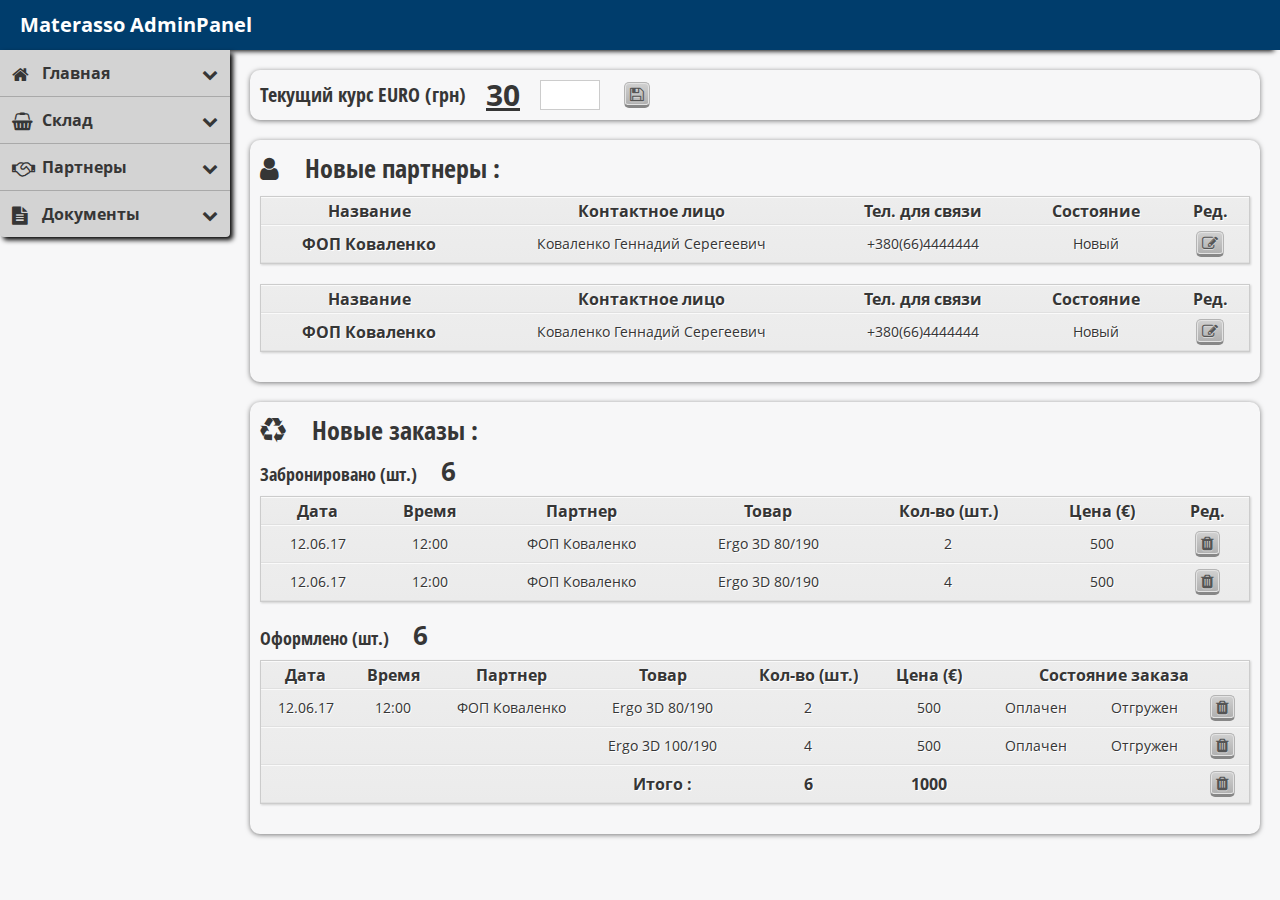
<file: index.html>
<!DOCTYPE html>
<html lang="ru">
<head>
	<meta charset="utf-8">
	<meta name="viewport" content="width=device-width, initial-scale=1.0">
	<meta http-equiv="X-UA-Compatible" content="IE=edge">
	<meta name="description" content="">
	<!-- Chrome, Firefox OS and Opera -->
	<meta name="theme-color" content="#fff">
	<!-- Windows Phone -->
	<meta name="msapplication-navbutton-color" content="#fff">
	<!-- iOS Safari -->
	<meta name="apple-mobile-web-app-status-bar-style" content="#fff">
	<title>Materasso Adminpanel</title>
	<link rel="shortcut icon" href="img/favicon/favicon.ico" type="image/x-icon">
	<link rel="apple-touch-icon" href="img/favicon/apple-touch-icon.png">
	<link rel="apple-touch-icon" sizes="72x72" href="img/favicon/apple-touch-icon-72x72.png">
	<link rel="apple-touch-icon" sizes="114x114" href="img/favicon/apple-touch-icon-114x114.png">
	<link media="all" rel="stylesheet" href="css/font-awesome.css">
	<link media="all" rel="stylesheet" href="css/select2.min.css">
	<link media="all" rel="stylesheet" href="css/magnific-popup.css">
	<link media="all" rel="stylesheet" href="css/style.css">
</head>
<body>
	<!-- ===== HEADER ===== -->
	<header id="header">
		<div class="wrapper">
			<a href="index.html" class="logo">Materasso AdminPanel</a>
		</div>
	</header>
	<!-- ===== HEADER END ===== -->
	<!-- ===== CONTENT ALL ====== -->
	<content>
		<!-- Sidebar -->
		<aside>
			<ul id="accordion" class="accordion">
				<li>
					<div class="link"><i class="fa fa-home" aria-hidden="true"></i>Главная<i class="fa fa-chevron-down"></i></div>
					<ul class="submenu">
						<li><a href="main_course.html">Курс валюты</a></li>
						<li><a href="main_news.html">Новости</a></li>
						<li><a href="main_downloads.html">Файлы для скачивания</a></li>
					</ul>
				</li>
				<li>
					<div class="link"><i class="fa fa-shopping-basket" aria-hidden="true"></i>Склад<i class="fa fa-chevron-down"></i></div>
					<ul class="submenu">
						<li><a href="store_summary-table.html">Сводная таблица</a></li>
						<li><a href="store_control.html">Меню склада</a></li>
						<li><a href="store_order.html">Меню заказов</a></li>
					</ul>
				</li>
				<li>
					<div class="link"><i class="fa fa-handshake-o" aria-hidden="true"></i>Партнеры<i class="fa fa-chevron-down"></i></div>
					<ul class="submenu">
						<li><a href="partner_summary-table.html">Сводная таблица</a></li>
						<li><a href="partner_control.html">Меню партнеров</a></li>
					</ul>
				</li>
				<li>
					<div class="link"><i class="fa fa-file-text" aria-hidden="true"></i>Документы<i class="fa fa-chevron-down"></i></div>
					<ul class="submenu">
						<li><a href="document_requisites.html">Реквизиты</a></li>
					</ul>
				</li>
			</ul>
		</aside>
		<!-- Sidebar end -->
		<!-- Content -->
		<div class="cnt">
			<section class="course">
				<form>
					<label for="course">Текущий курс EURO (грн)</label>
					<span>30</span>
					<input type="text" name="course" id="course">
				</form>
				<a href="#modal-save" title="сохранить" class="button popup-modal"><i class="fa fa-floppy-o" aria-hidden="true"></i></a>
			</section>
			<section>
				<h2>
					<i class="fa fa-user" aria-hidden="true"></i>
					Новые партнеры :
				</h2>
					<table class="table-store" cellspacing="0">
						<thead>
							<tr>
								<th>Название</th>
								<th>Контактное лицо</th>
								<th>Тел. для связи</th>
								<th>Состояние</th>
								<th>Ред.</th>
							</tr>
						</thead>
						<tr>
							<th>ФОП Коваленко</th>
							<td>Коваленко Геннадий Серегеевич</td>
							<td>+380(66)4444444</td>
							<td>Новый</td>
							<td>
								<a href="#modal-partner-edit" title="редактировать" class="button popup-modal"><i class="fa fa-pencil-square-o" aria-hidden="true"></i></a>
							</td>
						</tr>
					</table>
					<table class="table-store" cellspacing="0">
						<thead>
							<tr>
								<th>Название</th>
								<th>Контактное лицо</th>
								<th>Тел. для связи</th>
								<th>Состояние</th>
								<th>Ред.</th>
							</tr>
						</thead>
						<tr>
							<th>ФОП Коваленко</th>
							<td>Коваленко Геннадий Серегеевич</td>
							<td>+380(66)4444444</td>
							<td>Новый</td>
							<td>
								<a href="#modal-partner-edit" title="редактировать" class="button popup-modal"><i class="fa fa-pencil-square-o" aria-hidden="true"></i></a>
							</td>
						</tr>
					</table>
			</section>
			<section>
				<h2>
					<i class="fa fa-recycle" aria-hidden="true"></i>
					Новые заказы :
				</h2>
				<h4 class="title-init">Забронировано (шт.)</h4>
				<span class="quantity">6</span>
				<table class="table-store" cellspacing="0">
						<thead>
							<tr>
								<th>Дата</th>
								<th>Время</th>
								<th>Партнер</th>
								<th>Товар</th>
								<th>Кол-во (шт.)</th>
								<th>Цена (&euro;)</th>
								<th>Ред.</th>
							</tr>
						</thead>
						<tr>
							<td>12.06.17</td>
							<td>12:00</td>
							<td>ФОП Коваленко</td>
							<td>Ergo 3D 80/190</td>
							<td>2</td>
							<td>500</td>
							<td>
								<a href="#modal-del" title="удалить" class="button popup-modal"><i class="fa fa-trash" aria-hidden="true"></i></a>
							</td>
						</tr>
						<tr>
							<td>12.06.17</td>
							<td>12:00</td>
							<td>ФОП Коваленко</td>
							<td>Ergo 3D 80/190</td>
							<td>4</td>
							<td>500</td>
							<td>
								<a href="#modal-del" title="удалить" class="button popup-modal"><i class="fa fa-trash" aria-hidden="true"></i></a>
							</td>
						</tr>
					</table>
					<h4 class="title-init">Оформлено (шт.)</h4>
				<span class="quantity">6</span>
				<table class="table-store" cellspacing="0">
						<thead>
							<tr>
								<th>Дата</th>
								<th>Время</th>
								<th>Партнер</th>
								<th>Товар</th>
								<th>Кол-во (шт.)</th>
								<th>Цена (&euro;)</th>
								<th colspan="3">Состояние заказа</th>
							</tr>
						</thead>
						<tr>
							<td>12.06.17</td>
							<td>12:00</td>
							<td>ФОП Коваленко</td>
							<td>Ergo 3D 80/190</td>
							<td>2</td>
							<td>500</td>
							<td><input type="checkbox" name="option2" value="a2">&nbsp;&nbsp;Оплачен</td>
							<td><input type="checkbox" name="option2" value="a2">&nbsp;&nbsp;Отгружен</td>
							<td>
								<a href="#modal-del" title="удалить" class="button popup-modal"><i class="fa fa-trash" aria-hidden="true"></i></a>
							</td>
						</tr>
						<tr>
							<td>&nbsp;</td>
							<td>&nbsp;</td>
							<td>&nbsp;</td>
							<td>Ergo 3D 100/190</td>
							<td>4</td>
							<td>500</td>
							<td><input type="checkbox" name="option2" value="a2">&nbsp;&nbsp;Оплачен</td>
							<td><input type="checkbox" name="option2" value="a2">&nbsp;&nbsp;Отгружен</td>
							<td>
								<a href="#modal-del" title="удалить" class="button popup-modal"><i class="fa fa-trash" aria-hidden="true"></i></a>
							</td>
						</tr>
						<tr>
							<td>&nbsp;</td>
							<td>&nbsp;</td>
							<td>&nbsp;</td>
							<th>Итого :</th>
							<th>6</th>
							<th>1000</th>
							<td>&nbsp;</td>
							<td>&nbsp;</td>
							<td>
								<a href="#modal-del" title="удалить" class="button popup-modal"><i class="fa fa-trash" aria-hidden="true"></i></a>
							</td>
						</tr>
					</table>
			</section>
		</div>
		<!-- Content end -->
	</content>
	<!-- ===== CONTENT ALL END ===== -->

	<!-- ===== MODAL WINDOW ALL ===== -->

	<!-- Modal window partner-edit -->
	<div id="modal-partner-edit" class="modal-partner-edit mfp-hide">
		<a class="popup-modal-dismiss" href="#"><i class="fa fa-times" aria-hidden="true"></i></a>
		<h3>Редактирование партнера</h3>
		<div class="edit-item">
			<fieldset>
				<label>Название</label>
				<input type="text" name="name">
			</fieldset>
			<fieldset>
				<label>Тип клиента</label>
				<select class="select">
					<option>Пожалуйста, выберите тип:</option>
					<option>Юредическое лицо</option>
					<option>Физическое лицо</option>
				</select>
			</fieldset>
			<fieldset>
				<label>Адрес юридический</label>
				<input type="text" name="address">
			</fieldset>
			<fieldset>
				<label>Адрес фактический</label>
				<input type="text" name="address">
			</fieldset>
			<fieldset>
				<label>Код ЕДРПОУ</label>
				<input type="text" name="code">
			</fieldset>
			<fieldset>
				<label>Название банка</label>
				<input type="text" name="bank">
			</fieldset>
			<fieldset>
				<label>Расчетный счет</label>
				<input type="text" name="bank">
			</fieldset>
			<fieldset>
				<label>ФИО директора</label>
				<input type="text" name="name">
			</fieldset>
			<fieldset>
				<label>E-mail директора</label>
				<input type="email" name="email">
			</fieldset>			
			<fieldset>
				<label>Телефон директора</label>
				<input type="tel" name="tel">
			</fieldset>
			<fieldset>
				<label>Контактное лицо</label>
				<input type="text" name="name">
			</fieldset>
			<fieldset>
				<label>E-mail для связи</label>
				<input type="email" name="email">
			</fieldset>
			<fieldset>
				<label>Телефон для связи</label>
				<input type="tel" name="tel">
			</fieldset>
			<fieldset>
				<label>Сайт компании</label>
				<input type="text" name="name">
			</fieldset>
			<fieldset>
				<label>Прикрепить копию документа (Выписка о Гос. Регистрации)</label>
				<input type="file" name="file">
			</fieldset>
			<fieldset>
				<label>Скидка %</label>
				<p>30</p>
				<input type="text" name="discount">
			</fieldset>
			<fieldset class="partner-balance">
				<label>Баланс</label>
				<p>30000</p>
				<input type="text" name="balance">
				<a href="#" class="button">Добавить</a>
				<input type="text" name="balance">
				<a href="#" class="button">Отнять</a>
			</fieldset>
			<fieldset>
				<label>Состояние</label>
				<select class="select">	
					<option>Активный</option>
					<option>Неактивный</option>
				</select>
			</fieldset>
			<a href="#" class="button">Сохранить</a>
		</div>		
	</div>
	<!-- Modal window partner-edit end-->

	<!-- Modal window del -->
	<div id="modal-del" class="modal-del mfp-hide">
		<a class="popup-modal-dismiss" href="#"><i class="fa fa-times" aria-hidden="true"></i></a>
		<p>Вы уверены?</p>
		<a href="#" class="button">Да</a>
	</div>
	<!-- Modal window del end -->

	<!-- Modal window save -->
	<div id="modal-save" class="modal-save mfp-hide">
		<a class="popup-modal-dismiss" href="#"><i class="fa fa-times" aria-hidden="true"></i></a>
		<p>Сохранить?</p>
		<a href="#" class="button">Да</a>
	</div>
	<!-- Modal window save end-->

	<!-- ===== SCRIPTS ===== -->

	<script src="js/jquery-1.11.3.min.js"></script>
	<script src="js/select2.min.js"></script>
	<script src="js/jquery.magnific-popup.min.js"></script>
	<script src="js/jquery.main.js"></script>

	<!-- ===== SCRIPTS END ===== -->
</body>
</html>
</file>
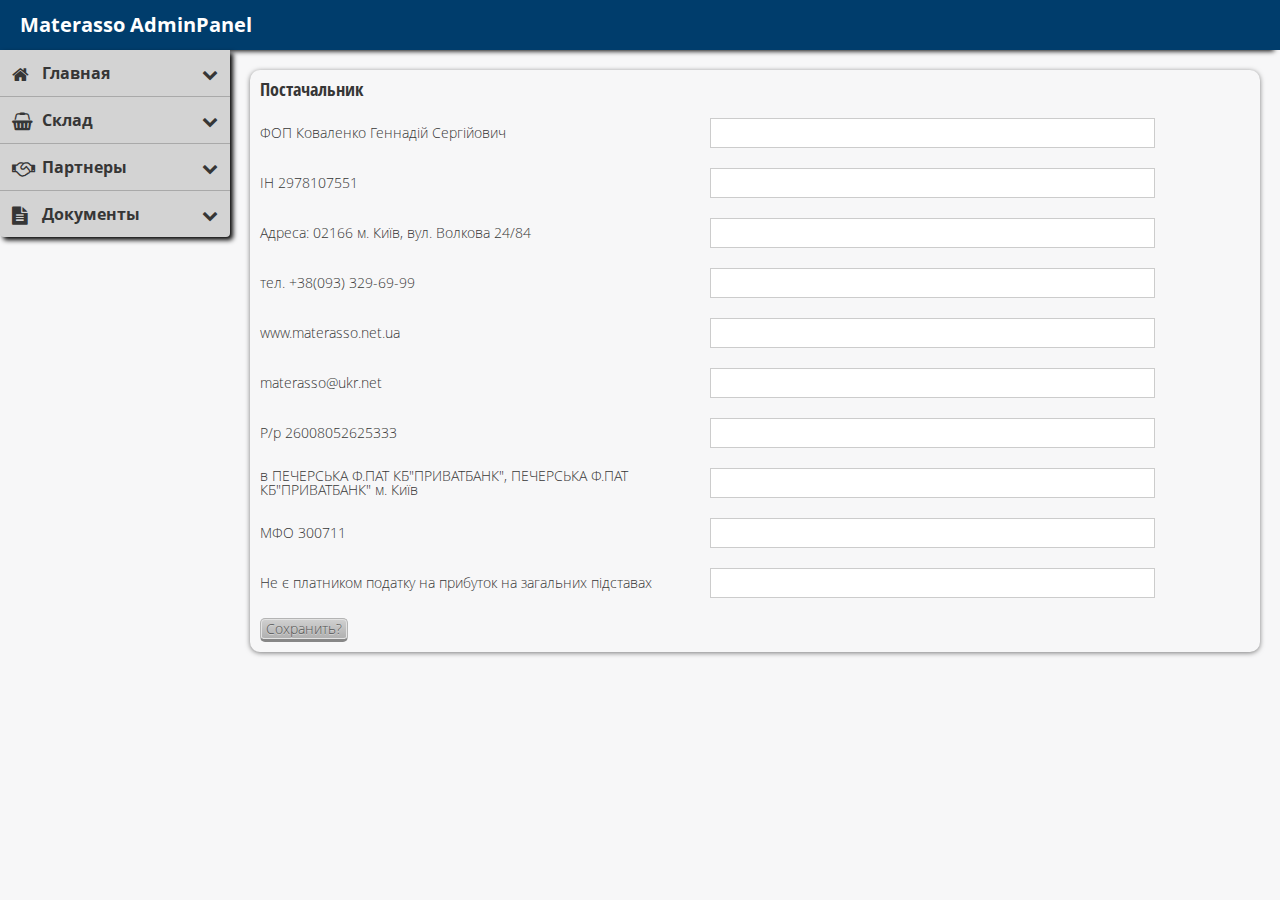
<file: document_requisites.html>
<!DOCTYPE html>
<html lang="ru">
<head>
	<meta charset="utf-8">
	<meta name="viewport" content="width=device-width, initial-scale=1.0">
	<meta http-equiv="X-UA-Compatible" content="IE=edge">
	<meta name="description" content="">
	<!-- Chrome, Firefox OS and Opera -->
	<meta name="theme-color" content="#fff">
	<!-- Windows Phone -->
	<meta name="msapplication-navbutton-color" content="#fff">
	<!-- iOS Safari -->
	<meta name="apple-mobile-web-app-status-bar-style" content="#fff">
	<title>Materasso Adminpanel</title>
	<link rel="shortcut icon" href="img/favicon/favicon.ico" type="image/x-icon">
	<link rel="apple-touch-icon" href="img/favicon/apple-touch-icon.png">
	<link rel="apple-touch-icon" sizes="72x72" href="img/favicon/apple-touch-icon-72x72.png">
	<link rel="apple-touch-icon" sizes="114x114" href="img/favicon/apple-touch-icon-114x114.png">
	<link media="all" rel="stylesheet" href="css/font-awesome.css">
	<link media="all" rel="stylesheet" href="css/select2.min.css">
	<link media="all" rel="stylesheet" href="css/magnific-popup.css">
	<link media="all" rel="stylesheet" href="css/style.css">
</head>
<body>
	<!-- ===== HEADER ===== -->
	<header id="header">
		<div class="wrapper">
			<a href="index.html" class="logo">Materasso AdminPanel</a>
		</div>
	</header>
	<!-- ===== HEADER END ===== -->
	<!-- ===== CONTENT ALL ====== -->
	<content>
		<!-- Sidebar -->
		<aside>
			<ul id="accordion" class="accordion">
				<li>
					<div class="link"><i class="fa fa-home" aria-hidden="true"></i>Главная<i class="fa fa-chevron-down"></i></div>
					<ul class="submenu">
						<li><a href="main_course.html">Курс валюты</a></li>
						<li><a href="main_news.html">Новости</a></li>
						<li><a href="main_downloads.html">Файлы для скачивания</a></li>
					</ul>
				</li>
				<li>
					<div class="link"><i class="fa fa-shopping-basket" aria-hidden="true"></i>Склад<i class="fa fa-chevron-down"></i></div>
					<ul class="submenu">
						<li><a href="store_summary-table.html">Сводная таблица</a></li>
						<li><a href="store_control.html">Меню склада</a></li>
						<li><a href="store_order.html">Меню заказов</a></li>
					</ul>
				</li>
				<li>
					<div class="link"><i class="fa fa-handshake-o" aria-hidden="true"></i>Партнеры<i class="fa fa-chevron-down"></i></div>
					<ul class="submenu">
						<li><a href="partner_summary-table.html">Сводная таблица</a></li>
						<li><a href="partner_control.html">Меню партнеров</a></li>
					</ul>
				</li>
				<li>
					<div class="link"><i class="fa fa-file-text" aria-hidden="true"></i>Документы<i class="fa fa-chevron-down"></i></div>
					<ul class="submenu">
						<li><a href="document_requisites.html">Реквизиты</a></li>
					</ul>
				</li>
			</ul>
		</aside>
		<!-- Sidebar end -->
		<!-- Content -->
		<div class="cnt">
			<section class="requisites">
				<form>
					<label>Постачальник</label>
					<fieldset>
						<span>ФОП Коваленко Геннадій Сергійович</span>
						<input type="text" name="text">
					</fieldset>
					<fieldset>
						<span>IH 2978107551</span>
						<input type="text" name="text">
					</fieldset>
					<fieldset>
						<span>Адреса: 02166 м. Київ, вул. Волкова 24/84</span>
						<input type="text" name="text">
					</fieldset>
					<fieldset>
						<span>тел. +38(093) 329-69-99</span>
						<input type="text" name="text">
					</fieldset>
					<fieldset>
						<span>www.materasso.net.ua</span>
						<input type="text" name="text">
					</fieldset>
					<fieldset>
						<span>materasso@ukr.net</span>
						<input type="email" name="email">
					</fieldset>
					<fieldset>
						<span>Р/р  26008052625333</span>
						<input type="text" name="text">
					</fieldset>
					<fieldset>
						<span>в ПЕЧЕРСЬКА Ф.ПАТ КБ"ПРИВАТБАНК", ПЕЧЕРСЬКА Ф.ПАТ КБ"ПРИВАТБАНК" м. Київ</span>
						<input type="text" name="text">
					</fieldset>
					<fieldset>
						<span>МФО 300711</span>
						<input type="text" name="text">
					</fieldset>
					<fieldset>
						<span>Не є платником податку на прибуток на загальних підставах</span>
						<input type="text" name="text">
					</fieldset>
				</form>
				<a href="#modal-save" title="сохранить" class="button popup-modal">Сохранить?</a>
			</section>
		</div>
		<!-- Content end -->
	</content>
	<!-- ===== CONTENT ALL END ===== -->

	<!-- ===== MODAL WINDOW ALL ===== -->
	
	<!-- Modal save -->
	<div id="modal-save" class="modal-save mfp-hide">
		<a class="popup-modal-dismiss" href="#"><i class="fa fa-times" aria-hidden="true"></i></a>
		<p>Сохранить?</p>
		<a href="#" class="button">Да</a>
	</div>
	<!-- Modal save end-->

	<!-- ===== SCRIPTS ===== -->

	<script src="js/jquery-1.11.3.min.js"></script>
	<script src="js/select2.min.js"></script>
	<script src="js/jquery.magnific-popup.min.js"></script>
	<script src="js/jquery.main.js"></script>

	<!-- ===== SCRIPTS END ===== -->
</body>
</html>
</file>
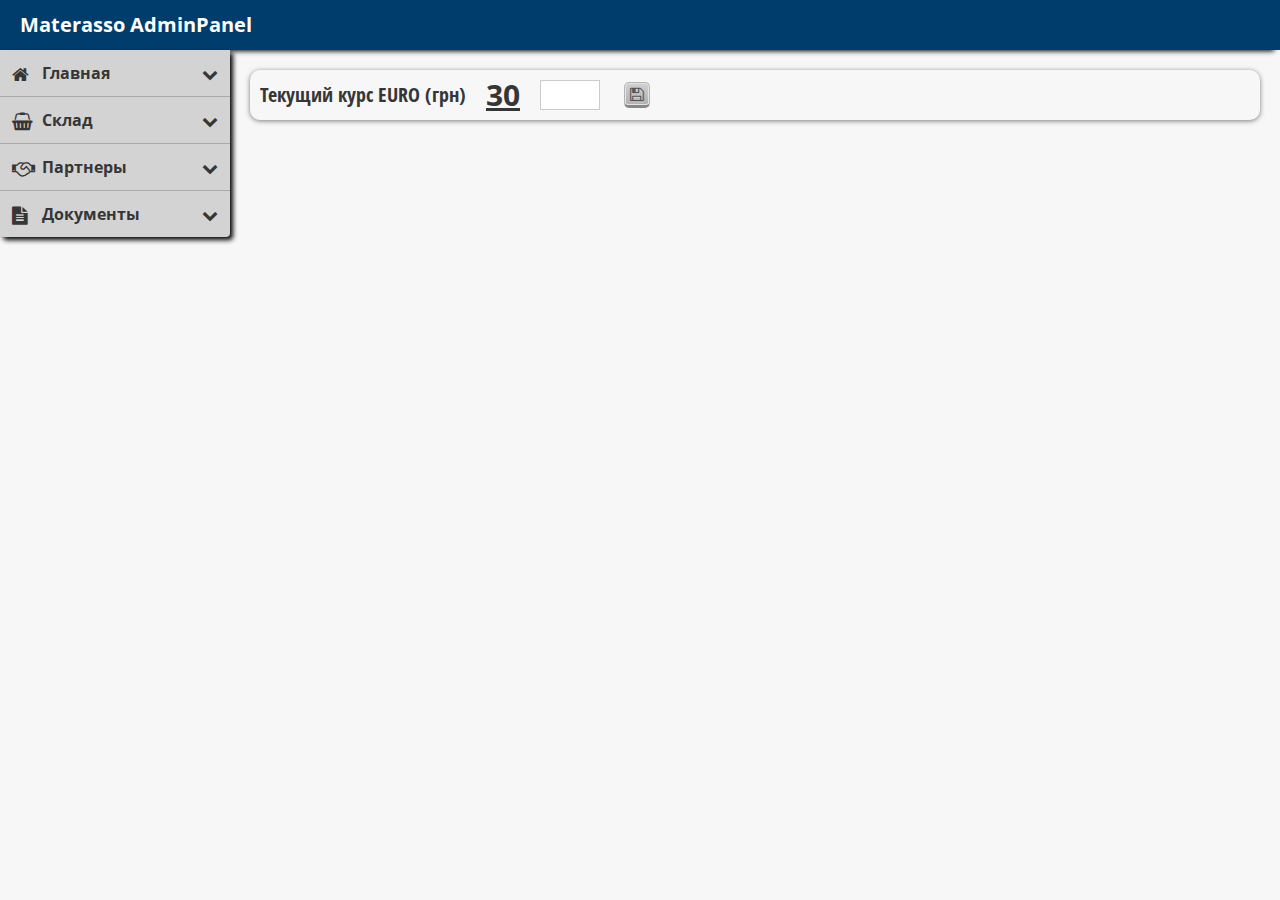
<file: main_course.html>
<!DOCTYPE html>
<html lang="ru">
<head>
	<meta charset="utf-8">
	<meta name="viewport" content="width=device-width, initial-scale=1.0">
	<meta http-equiv="X-UA-Compatible" content="IE=edge">
	<meta name="description" content="">
	<!-- Chrome, Firefox OS and Opera -->
	<meta name="theme-color" content="#fff">
	<!-- Windows Phone -->
	<meta name="msapplication-navbutton-color" content="#fff">
	<!-- iOS Safari -->
	<meta name="apple-mobile-web-app-status-bar-style" content="#fff">
	<title>Materasso Adminpanel</title>
	<link rel="shortcut icon" href="img/favicon/favicon.ico" type="image/x-icon">
	<link rel="apple-touch-icon" href="img/favicon/apple-touch-icon.png">
	<link rel="apple-touch-icon" sizes="72x72" href="img/favicon/apple-touch-icon-72x72.png">
	<link rel="apple-touch-icon" sizes="114x114" href="img/favicon/apple-touch-icon-114x114.png">
	<link media="all" rel="stylesheet" href="css/font-awesome.css">
	<link media="all" rel="stylesheet" href="css/select2.min.css">
	<link media="all" rel="stylesheet" href="css/magnific-popup.css">
	<link media="all" rel="stylesheet" href="css/style.css">
</head>
<body>
	<!-- ===== HEADER ===== -->
	<header id="header">
		<div class="wrapper">
			<a href="index.html" class="logo">Materasso AdminPanel</a>
		</div>
	</header>
	<!-- ===== HEADER END ===== -->
	<!-- ===== CONTENT ALL ====== -->
	<content>
		<!-- Sidebar -->
		<aside>
			<ul id="accordion" class="accordion">
				<li>
					<div class="link"><i class="fa fa-home" aria-hidden="true"></i>Главная<i class="fa fa-chevron-down"></i></div>
					<ul class="submenu">
						<li><a href="main_course.html">Курс валюты</a></li>
						<li><a href="main_news.html">Новости</a></li>
						<li><a href="main_downloads.html">Файлы для скачивания</a></li>
					</ul>
				</li>
				<li>
					<div class="link"><i class="fa fa-shopping-basket" aria-hidden="true"></i>Склад<i class="fa fa-chevron-down"></i></div>
					<ul class="submenu">
						<li><a href="store_summary-table.html">Сводная таблица</a></li>
						<li><a href="store_control.html">Меню склада</a></li>
						<li><a href="store_order.html">Меню заказов</a></li>
					</ul>
				</li>
				<li>
					<div class="link"><i class="fa fa-handshake-o" aria-hidden="true"></i>Партнеры<i class="fa fa-chevron-down"></i></div>
					<ul class="submenu">
						<li><a href="document_requisites.html">Сводная таблица</a></li>
						<li><a href="partner_control.html">Меню партнеров</a></li>
					</ul>
				</li>
				<li>
					<div class="link"><i class="fa fa-file-text" aria-hidden="true"></i>Документы<i class="fa fa-chevron-down"></i></div>
					<ul class="submenu">
						<li><a href="document_requisites.html">Реквизиты</a></li>						
					</ul>
				</li>
			</ul>
		</aside>
		<!-- Sidebar end -->
		<!-- Content -->
		<div class="cnt">
			<section class="course">
				<form>
					<label for="course">Текущий курс EURO (грн)</label>
					<span>30</span>
					<input type="text" name="course" id="course">
				</form>
				<a href="#modal-save" title="сохранить" class="button popup-modal"><i class="fa fa-floppy-o" aria-hidden="true"></i></a>
			</section>
		</div>
		<!-- Content end -->
	</content>
	<!-- ===== CONTENT ALL END ===== -->

	<!-- ===== MODAL WINDOW ALL ===== -->
	
	<!-- Modal save -->
	<div id="modal-save" class="modal-save mfp-hide">
		<a class="popup-modal-dismiss" href="#"><i class="fa fa-times" aria-hidden="true"></i></a>
		<p>Сохранить?</p>
		<a href="#" class="button">Да</a>
	</div>
	<!-- Modal save end-->

	<!-- ===== SCRIPTS ===== -->

	<script src="js/jquery-1.11.3.min.js"></script>
	<script src="js/select2.min.js"></script>
	<script src="js/jquery.magnific-popup.min.js"></script>
	<script src="js/jquery.main.js"></script>

	<!-- ===== SCRIPTS END ===== -->
</body>
</html>
</file>
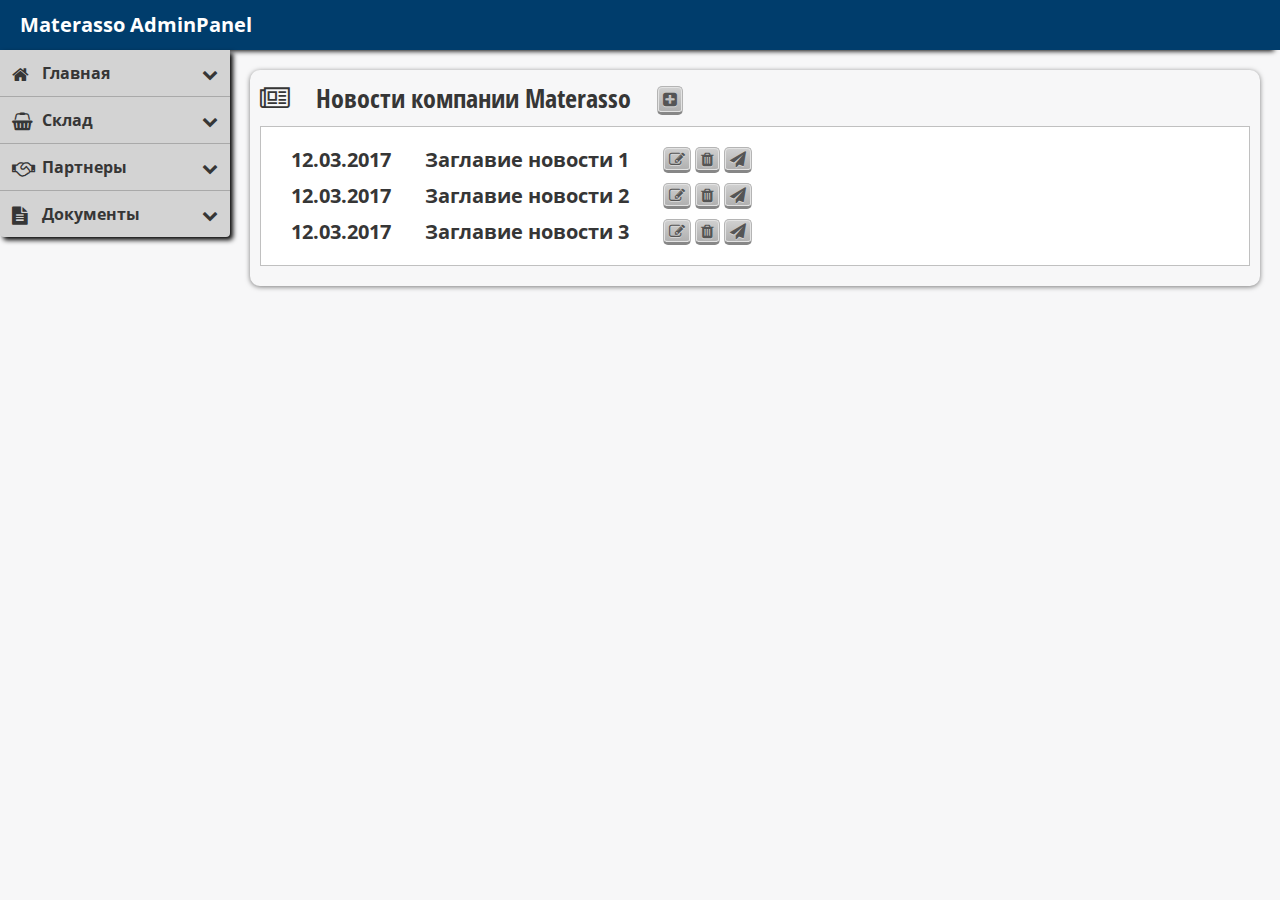
<file: main_news.html>
<!DOCTYPE html>
<html lang="ru">
<head>
	<meta charset="utf-8">
	<meta name="viewport" content="width=device-width, initial-scale=1.0">
	<meta http-equiv="X-UA-Compatible" content="IE=edge">
	<meta name="description" content="">
	<!-- Chrome, Firefox OS and Opera -->
	<meta name="theme-color" content="#fff">
	<!-- Windows Phone -->
	<meta name="msapplication-navbutton-color" content="#fff">
	<!-- iOS Safari -->
	<meta name="apple-mobile-web-app-status-bar-style" content="#fff">
	<title>Materasso Adminpanel</title>
	<link rel="shortcut icon" href="img/favicon/favicon.ico" type="image/x-icon">
	<link rel="apple-touch-icon" href="img/favicon/apple-touch-icon.png">
	<link rel="apple-touch-icon" sizes="72x72" href="img/favicon/apple-touch-icon-72x72.png">
	<link rel="apple-touch-icon" sizes="114x114" href="img/favicon/apple-touch-icon-114x114.png">
	<link media="all" rel="stylesheet" href="css/font-awesome.css">
	<link media="all" rel="stylesheet" href="css/select2.min.css">
	<link media="all" rel="stylesheet" href="css/magnific-popup.css">
	<link media="all" rel="stylesheet" href="css/style.css">
</head>
<body>
	<!-- ===== HEADER ===== -->
	<header id="header">
		<div class="wrapper">
			<a href="index.html" class="logo">Materasso AdminPanel</a>
		</div>
	</header>
	<!-- ===== HEADER END ===== -->
	<!-- ===== CONTENT ALL ====== -->
	<content>
		<!-- Sidebar -->
		<aside>
			<ul id="accordion" class="accordion">
				<li>
					<div class="link"><i class="fa fa-home" aria-hidden="true"></i>Главная<i class="fa fa-chevron-down"></i></div>
					<ul class="submenu">
						<li><a href="main_course.html">Курс валюты</a></li>			
						<li><a href="main_news.html">Новости</a></li>
						<li><a href="main_downloads.html">Файлы для скачивания</a></li>
					</ul>
				</li>
				<li>
					<div class="link"><i class="fa fa-shopping-basket" aria-hidden="true"></i>Склад<i class="fa fa-chevron-down"></i></div>
					<ul class="submenu">
						<li><a href="store_summary-table.html">Сводная таблица</a></li>
						<li><a href="store_control.html">Меню склада</a></li>
						<li><a href="store_order.html">Меню заказов</a></li>
					</ul>
				</li>
				<li>
					<div class="link"><i class="fa fa-handshake-o" aria-hidden="true"></i>Партнеры<i class="fa fa-chevron-down"></i></div>
					<ul class="submenu">
						<li><a href="partner_summary-table.html">Сводная таблица</a></li>
						<li><a href="partner_control.html">Меню партнеров</a></li>						
					</ul>
				</li>
				<li>
					<div class="link"><i class="fa fa-file-text" aria-hidden="true"></i>Документы<i class="fa fa-chevron-down"></i></div>
					<ul class="submenu">
						<li><a href="document_requisites.html">Реквизты</a></li>						
					</ul>
				</li>							
			</ul>
		</aside>
		<!-- Sidebar end -->
		<!-- Content -->
		<div class="cnt">
			<section class="news">
				<h2>
					<i class="fa fa-newspaper-o" aria-hidden="true"></i>
					Новости компании Materasso
					<a href="#modal-news-add" title="добавить" class="button popup-modal m-left"><i class="fa fa-plus-square" aria-hidden="true"></i></a>
				</h2>
				<div class="section-wrap">
					<ul>
						<li>
							<span class="inner-one">12.03.2017</span>
							<span class="inner-two">Заглавие новости 1</span>
							<a href="#modal-news-add" title="редактировать" class="button popup-modal"><i class="fa fa-pencil-square-o" aria-hidden="true"></i></a>
							<a href="#modal-del" title="удалить" class="button popup-modal"><i class="fa fa-trash" aria-hidden="true"></i></a>
							<a href="#modal-send" title="разослать" class="button popup-modal"><i class="fa fa-paper-plane" aria-hidden="true"></i></a>
						</li>
						<li>
							<span class="inner-one">12.03.2017</span>
							<span class="inner-two">Заглавие новости 2</span>
							<a href="#modal-news-add" title="редактировать" class="button popup-modal"><i class="fa fa-pencil-square-o" aria-hidden="true"></i></a>
							<a href="#modal-del" title="удалить" class="button popup-modal"><i class="fa fa-trash" aria-hidden="true"></i></a>
							<a href="#modal-send" title="разослать" class="button popup-modal"><i class="fa fa-paper-plane" aria-hidden="true"></i></a>
						</li>
						<li>
							<span class="inner-one">12.03.2017</span>
							<span class="inner-two">Заглавие новости 3</span>
							<a href="#modal-news-add" title="редактировать" class="button popup-modal"><i class="fa fa-pencil-square-o" aria-hidden="true"></i></a>
							<a href="#modal-del" title="удалить" class="button popup-modal"><i class="fa fa-trash" aria-hidden="true"></i></a>
							<a href="#modal-send" title="разослать" class="button popup-modal"><i class="fa fa-paper-plane" aria-hidden="true"></i></a>
						</li>
					</ul>
				</div>
			</section>
		</div>
		<!-- Content end -->
	</content>
	<!-- ===== CONTENT ALL END ===== -->

	<!-- ===== MODAL WINDOW ALL ===== -->

	<!-- Modal window news-add -->
	<div id="modal-news-add" class="modal-news-add mfp-hide">
		<a class="popup-modal-dismiss" href="#"><i class="fa fa-times" aria-hidden="true"></i></a>
		<h3>Редактирование/добавление новости</h3>
		<div class="edit-item">
			<fieldset>
				<label for="title-new">Заголовок новости</label>
				<input id="title-new" type="text" name="text">
			</fieldset>
			<fieldset>
				<label for="text-new">Текст новости</label>
				<textarea id="text-new"></textarea>
		</div>
		<a href="#" class="button">Сохранить</a>
	</div>
	<!-- Modal window news-add end-->

	<!-- Modal window send -->
	<div id="modal-send" class="modal-send mfp-hide">
		<a class="popup-modal-dismiss" href="#"><i class="fa fa-times" aria-hidden="true"></i></a>		
		<fieldset>
			<label>Пожалуйста, выберите партнера:</label>
			<select class="select" multiple="multiple">
				<option>Все партнеры</option>
				<option>Коваленко</option>
				<option>Зиборов</option>
			</select>
		</fieldset>
		<a href="#" class="button">Сохранить</a>
	</div>
	<!-- Modal window send end-->

	<!-- Modal window del -->
	<div id="modal-del" class="modal-del mfp-hide">
		<a class="popup-modal-dismiss" href="#"><i class="fa fa-times" aria-hidden="true"></i></a>
		<p>Вы уверены?</p>
		<a href="#" class="button">Да</a>
	</div>
	<!-- Modal window del end-->

	<!-- ===== SCRIPTS ===== -->

	<script src="js/jquery-1.11.3.min.js"></script>
	<script src="js/select2.min.js"></script>
	<script src="js/jquery.magnific-popup.min.js"></script>
	<script src="js/jquery.main.js"></script>

	<!-- ===== SCRIPTS END ===== -->
</body>
</html>
</file>
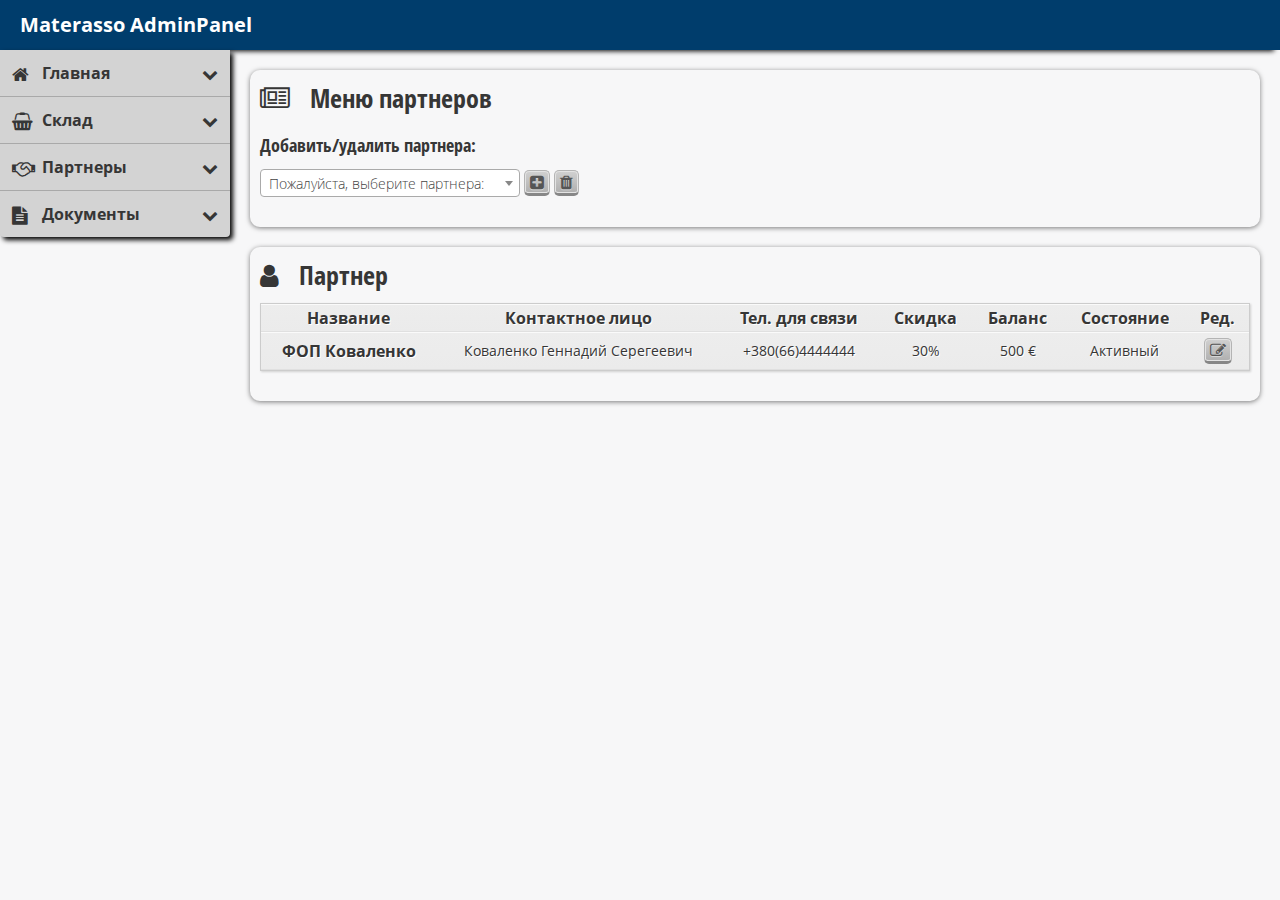
<file: partner_control.html>
<!DOCTYPE html>
<html lang="ru">
<head>
	<meta charset="utf-8">
	<meta name="viewport" content="width=device-width, initial-scale=1.0">
	<meta http-equiv="X-UA-Compatible" content="IE=edge">
	<meta name="description" content="">
	<!-- Chrome, Firefox OS and Opera -->
	<meta name="theme-color" content="#fff">
	<!-- Windows Phone -->
	<meta name="msapplication-navbutton-color" content="#fff">
	<!-- iOS Safari -->
	<meta name="apple-mobile-web-app-status-bar-style" content="#fff">
	<title>Materasso Adminpanel</title>
	<link rel="shortcut icon" href="img/favicon/favicon.ico" type="image/x-icon">
	<link rel="apple-touch-icon" href="img/favicon/apple-touch-icon.png">
	<link rel="apple-touch-icon" sizes="72x72" href="img/favicon/apple-touch-icon-72x72.png">
	<link rel="apple-touch-icon" sizes="114x114" href="img/favicon/apple-touch-icon-114x114.png">
	<link media="all" rel="stylesheet" href="css/font-awesome.css">
	<link media="all" rel="stylesheet" href="css/select2.min.css">
	<link media="all" rel="stylesheet" href="css/magnific-popup.css">
	<link media="all" rel="stylesheet" href="css/style.css">
</head>
<body>
	<!-- ===== HEADER ===== -->
	<header id="header">
		<div class="wrapper">
			<a href="index.html" class="logo">Materasso AdminPanel</a>
		</div>
	</header>
	<!-- ===== HEADER END ===== -->
	<!-- ===== CONTENT ALL ====== -->
	<content>
		<!-- Sidebar -->
		<aside>
			<ul id="accordion" class="accordion">
				<li>
					<div class="link"><i class="fa fa-home" aria-hidden="true"></i>Главная<i class="fa fa-chevron-down"></i></div>
					<ul class="submenu">
						<li><a href="main_course.html">Курс валюты</a></li>
						<li><a href="main_news.html">Новости</a></li>
						<li><a href="main_downloads.html">Файлы для скачивания</a></li>
					</ul>
				</li>
				<li>
					<div class="link"><i class="fa fa-shopping-basket" aria-hidden="true"></i>Склад<i class="fa fa-chevron-down"></i></div>
					<ul class="submenu">
						<li><a href="store_summary-table.html">Сводная таблица</a></li>
						<li><a href="store_control.html">Меню склада</a></li>
					</ul>
				</li>
				<li>
					<div class="link"><i class="fa fa-handshake-o" aria-hidden="true"></i>Партнеры<i class="fa fa-chevron-down"></i></div>
					<ul class="submenu">
						<li><a href="partner_summary-table.html">Сводная таблица</a></li>
						<li><a href="partner_control.html">Меню партнеров</a></li>
					</ul>
				</li>
				<li>
					<div class="link"><i class="fa fa-file-text" aria-hidden="true"></i>Документы<i class="fa fa-chevron-down"></i></div>
					<ul class="submenu">
						<li><a href="document_requisites.html">Реквизиты</a></li>
					</ul>
				</li>
			</ul>
		</aside>
		<!-- Sidebar end -->
		<!-- Content -->
		<div class="cnt">
			<section class="category-partner">
				<h2><i class="fa fa-newspaper-o" aria-hidden="true"></i>Меню партнеров</h2>
				<form action="">
					<fieldset>
						<label class="product-label">Добавить/удалить партнера:</label>
						<select class="select">
							<option>Пожалуйста, выберите партнера:</option>
								<option>ФОП Коваленко</option>
								<option>ФОП Коваленко</option>
								<option>ФОП Коваленко</option>
						</select>
						<a href="#modal-partner-add" title="добавить" class="button popup-modal"><i class="fa fa-plus-square" aria-hidden="true"></i></a>
						<a href="#modal-del" title="удалить" class="button popup-modal"><i class="fa fa-trash" aria-hidden="true"></i></a>
					</fieldset>
				</form>
			</section>
			<section class="section-partner" style="overflow: hidden;">
				<h2><i class="fa fa-user" aria-hidden="true"></i>Партнер</h2>
				<table class="table-store product" cellspacing="0">
					<thead>
						<tr>
							<th>Название</th>
							<th>Контактное лицо</th>
							<th>Тел. для связи</th>
							<th>Скидка</th>
							<th>Баланс</th>
							<th>Состояние</th>
							<th>Ред.</th>
						</tr>
					</thead>
					<tr>
						<th>ФОП Коваленко</th>
						<td>Коваленко Геннадий Серегеевич</td>
						<td>+380(66)4444444</td>
						<td>30%</td>
						<td>500 &euro;</td>
						<td>Активный</td>
						<td>
							<a href="#modal-partner-edit" title="редактировать" class="button popup-modal"><i class="fa fa-pencil-square-o" aria-hidden="true"></i></a>
						</td>
					</tr>
				</table>
			</section>
		</div>
		<!-- Content end -->
	</content>
	<!-- ===== CONTENT ALL END ===== -->

	<!-- ===== MODAL WINDOW ALL ===== -->

	<!-- Modal window partner-add -->
	<div id="modal-partner-add" class="modal-partner-add mfp-hide">
		<a class="popup-modal-dismiss" href="#"><i class="fa fa-times" aria-hidden="true"></i></a>
		<h3>Добавить нового партнера</h3>
		<div class="edit-item">
			<fieldset>
				<label>Название</label>
				<input type="text" name="name">
			</fieldset>
			<fieldset>
				<label>Тип клиента</label>
				<select class="select">
					<option>Пожалуйста, выберите тип:</option>
					<option>Юредическое лицо</option>
					<option>Физическое лицо</option>
				</select>
			</fieldset>
			<fieldset>
				<label>Адрес юридический</label>
				<input type="text" name="address">
			</fieldset>
			<fieldset>
				<label>Адрес фактический</label>
				<input type="text" name="address">
			</fieldset>
			<fieldset>
				<label>Код ЕДРПОУ</label>
				<input type="text" name="code">
			</fieldset>
			<fieldset>
				<label>Название банка</label>
				<input type="text" name="bank">
			</fieldset>
			<fieldset>
				<label>Расчетный счет</label>
				<input type="text" name="bank">
			</fieldset>
			<fieldset>
				<label>ФИО директора</label>
				<input type="text" name="name">
			</fieldset>
			<fieldset>
				<label>E-mail директора</label>
				<input type="email" name="email">
			</fieldset>			
			<fieldset>
				<label>Телефон директора</label>
				<input type="tel" name="tel">
			</fieldset>
			<fieldset>
				<label>Контактное лицо</label>
				<input type="text" name="name">
			</fieldset>
			<fieldset>
				<label>E-mail для связи</label>
				<input type="email" name="email">
			</fieldset>
			<fieldset>
				<label>Телефон для связи</label>
				<input type="tel" name="tel">
			</fieldset>
			<fieldset>
				<label>Сайт компании</label>
				<input type="text" name="name">
			</fieldset>
			<fieldset>
				<label>Прикрепить копию документа (Выписка о Гос. Регистрации)</label>
				<input type="file" name="file">
			</fieldset>
			<a href="#" class="button">Сохранить</a>
		</div>
	</div>
	<!-- Modal window partner-add end-->

	<!-- Modal window partner-edit -->
	<div id="modal-partner-edit" class="modal-partner-edit mfp-hide">
		<a class="popup-modal-dismiss" href="#"><i class="fa fa-times" aria-hidden="true"></i></a>
		<h3>Редактирование партнера</h3>
		<div class="edit-item">
			<fieldset>
				<label>Название</label>
				<input type="text" name="name">
			</fieldset>
			<fieldset>
				<label>Тип клиента</label>
				<select class="select">
					<option>Пожалуйста, выберите тип:</option>
					<option>Юредическое лицо</option>
					<option>Физическое лицо</option>
				</select>
			</fieldset>
			<fieldset>
				<label>Адрес юридический</label>
				<input type="text" name="address">
			</fieldset>
			<fieldset>
				<label>Адрес фактический</label>
				<input type="text" name="address">
			</fieldset>
			<fieldset>
				<label>Код ЕДРПОУ</label>
				<input type="text" name="code">
			</fieldset>
			<fieldset>
				<label>Название банка</label>
				<input type="text" name="bank">
			</fieldset>
			<fieldset>
				<label>Расчетный счет</label>
				<input type="text" name="bank">
			</fieldset>
			<fieldset>
				<label>ФИО директора</label>
				<input type="text" name="name">
			</fieldset>
			<fieldset>
				<label>E-mail директора</label>
				<input type="email" name="email">
			</fieldset>			
			<fieldset>
				<label>Телефон директора</label>
				<input type="tel" name="tel">
			</fieldset>
			<fieldset>
				<label>Контактное лицо</label>
				<input type="text" name="name">
			</fieldset>
			<fieldset>
				<label>E-mail для связи</label>
				<input type="email" name="email">
			</fieldset>
			<fieldset>
				<label>Телефон для связи</label>
				<input type="tel" name="tel">
			</fieldset>
			<fieldset>
				<label>Сайт компании</label>
				<input type="text" name="name">
			</fieldset>
			<fieldset>
				<label>Прикрепить копию документа (Выписка о Гос. Регистрации)</label>
				<input type="file" name="file">
			</fieldset>
			<fieldset>
				<label>Скидка %</label>
				<p>30</p>
				<input type="text" name="discount">
			</fieldset>
			<fieldset class="partner-balance">
				<label>Баланс</label>
				<p>30000</p>
				<input type="text" name="balance">
				<a href="#" class="button">Добавить</a>
				<input type="text" name="balance">
				<a href="#" class="button">Отнять</a>
			</fieldset>
			<fieldset>
				<label>Состояние</label>
				<select class="select">	
					<option>Активный</option>
					<option>Неактивный</option>
				</select>
			</fieldset>
			<a href="#" class="button">Сохранить</a>
		</div>		
	</div>
	<!-- Modal window partner-edit end-->

	<!-- Modal window del -->
	<div id="modal-del" class="modal-del mfp-hide">
		<a class="popup-modal-dismiss" href="#"><i class="fa fa-times" aria-hidden="true"></i></a>
		<p>Вы уверены?</p>
		<a href="#" class="button">Да</a>
	</div>
	<!-- Modal window del end-->

	<!-- ===== SCRIPTS ===== -->

	<script src="js/jquery-1.11.3.min.js"></script>
	<script src="js/select2.min.js"></script>
	<script src="js/jquery.magnific-popup.min.js"></script>
	<script src="js/jquery.main.js"></script>

	<!-- ===== SCRIPTS END ===== -->
</body>
</html>
</file>
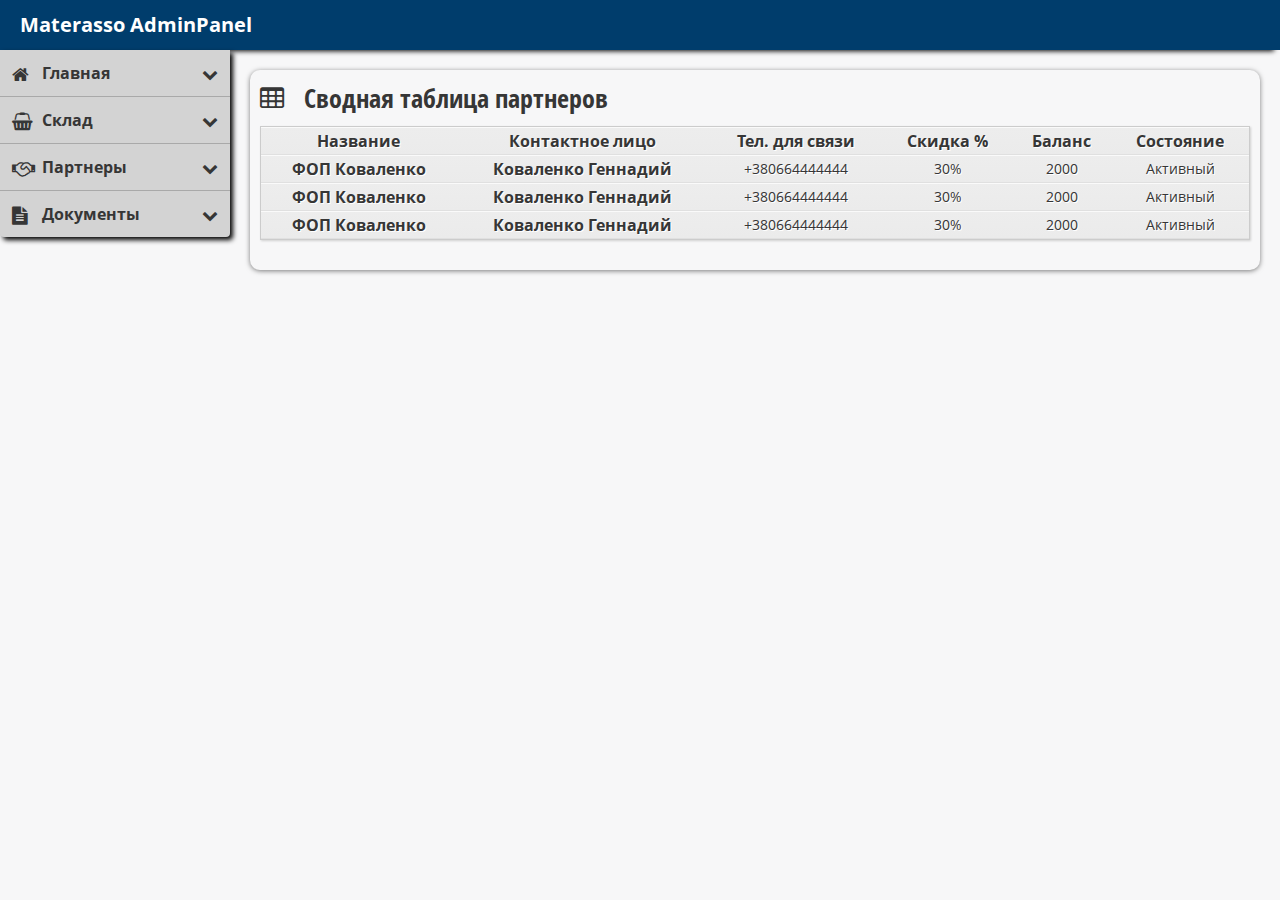
<file: partner_summary-table.html>
<!DOCTYPE html>
<html lang="ru">
<head>
	<meta charset="utf-8">
	<meta name="viewport" content="width=device-width, initial-scale=1.0">
	<meta http-equiv="X-UA-Compatible" content="IE=edge">
	<meta name="description" content="">
	<!-- Chrome, Firefox OS and Opera -->
	<meta name="theme-color" content="#fff">
	<!-- Windows Phone -->
	<meta name="msapplication-navbutton-color" content="#fff">
	<!-- iOS Safari -->
	<meta name="apple-mobile-web-app-status-bar-style" content="#fff">
	<title>Materasso Adminpanel</title>
	<link rel="shortcut icon" href="img/favicon/favicon.ico" type="image/x-icon">
	<link rel="apple-touch-icon" href="img/favicon/apple-touch-icon.png">
	<link rel="apple-touch-icon" sizes="72x72" href="img/favicon/apple-touch-icon-72x72.png">
	<link rel="apple-touch-icon" sizes="114x114" href="img/favicon/apple-touch-icon-114x114.png">
	<link media="all" rel="stylesheet" href="css/font-awesome.css">
	<link media="all" rel="stylesheet" href="css/select2.min.css">
	<link media="all" rel="stylesheet" href="css/magnific-popup.css">
	<link media="all" rel="stylesheet" href="css/style.css">
</head>
<body>
	<!-- ===== HEADER ===== -->
	<header id="header">
		<div class="wrapper">
			<a href="index.html" class="logo">Materasso AdminPanel</a>
		</div>
	</header>
	<!-- ===== HEADER END ===== -->
	<!-- ===== CONTENT ALL ====== -->
	<content>
		<!-- Sidebar -->
		<aside>
			<ul id="accordion" class="accordion">
				<li>
					<div class="link"><i class="fa fa-home" aria-hidden="true"></i>Главная<i class="fa fa-chevron-down"></i></div>
					<ul class="submenu">
						<li><a href="main_course.html">Курс валюты</a></li>
						<li><a href="main_news.html">Новости</a></li>
						<li><a href="main_downloads.html">Файлы для скачивания</a></li>
					</ul>
				</li>
				<li>
					<div class="link"><i class="fa fa-shopping-basket" aria-hidden="true"></i>Склад<i class="fa fa-chevron-down"></i></div>
					<ul class="submenu">
						<li><a href="store_summary-table.html">Сводная таблица</a></li>
						<li><a href="store_control.html">Меню склада</a></li>
						<li><a href="store_order.html">Меню заказов</a></li>
					</ul>
				</li>
				<li>
					<div class="link"><i class="fa fa-handshake-o" aria-hidden="true"></i>Партнеры<i class="fa fa-chevron-down"></i></div>
					<ul class="submenu">
						<li><a href="partner_summary-table.html">Сводная таблица</a></li>
						<li><a href="partner_control.html">Меню партнеров</a></li>
					</ul>
				</li>
				<li>
					<div class="link"><i class="fa fa-file-text" aria-hidden="true"></i>Документы<i class="fa fa-chevron-down"></i></div>
					<ul class="submenu">
						<li><a href="document_requisites.html">Реквизиты</a></li>
					</ul>
				</li>
			</ul>
		</aside>
		<!-- Sidebar end -->
		<!-- Content -->
		<div class="cnt">
			<section style="overflow: hidden;">
				<h2><i class="fa fa-table" aria-hidden="true"></i>Сводная таблица партнеров</h2>
				<table class="table-store mattress" cellspacing="0">
					<thead>
						<tr>
							<th>Название</th>
							<th>Контактное лицо</th>
							<th>Тел. для связи</th>
							<th>Скидка %</th>
							<th>Баланс</th>
							<th>Состояние</th>
						</tr>
					</thead>
					<tr>
						<th>ФОП Коваленко</th>
						<th>Коваленко Геннадий</th>
						<td>+380664444444</td>
						<td>30%</td>
						<td>2000</td>
						<td>Активный</td>
					</tr>
					<tr>
						<th>ФОП Коваленко</th>
						<th>Коваленко Геннадий</th>
						<td>+380664444444</td>
						<td>30%</td>
						<td>2000</td>
						<td>Активный</td>
					</tr>
					<tr>
						<th>ФОП Коваленко</th>
						<th>Коваленко Геннадий</th>
						<td>+380664444444</td>
						<td>30%</td>
						<td>2000</td>
						<td>Активный</td>
					</tr>
					
				</table>
			</section>
		</div>
		<!-- Content end -->
	</content>
	<!-- ===== CONTENT ALL END ===== -->

	<!-- ===== SCRIPTS ===== -->

	<script src="js/jquery-1.11.3.min.js"></script>
	<script src="js/select2.min.js"></script>
	<script src="js/jquery.magnific-popup.min.js"></script>
	<script src="js/jquery.main.js"></script>

	<!-- ===== SCRIPTS END ===== -->
</body>
</html>
</file>
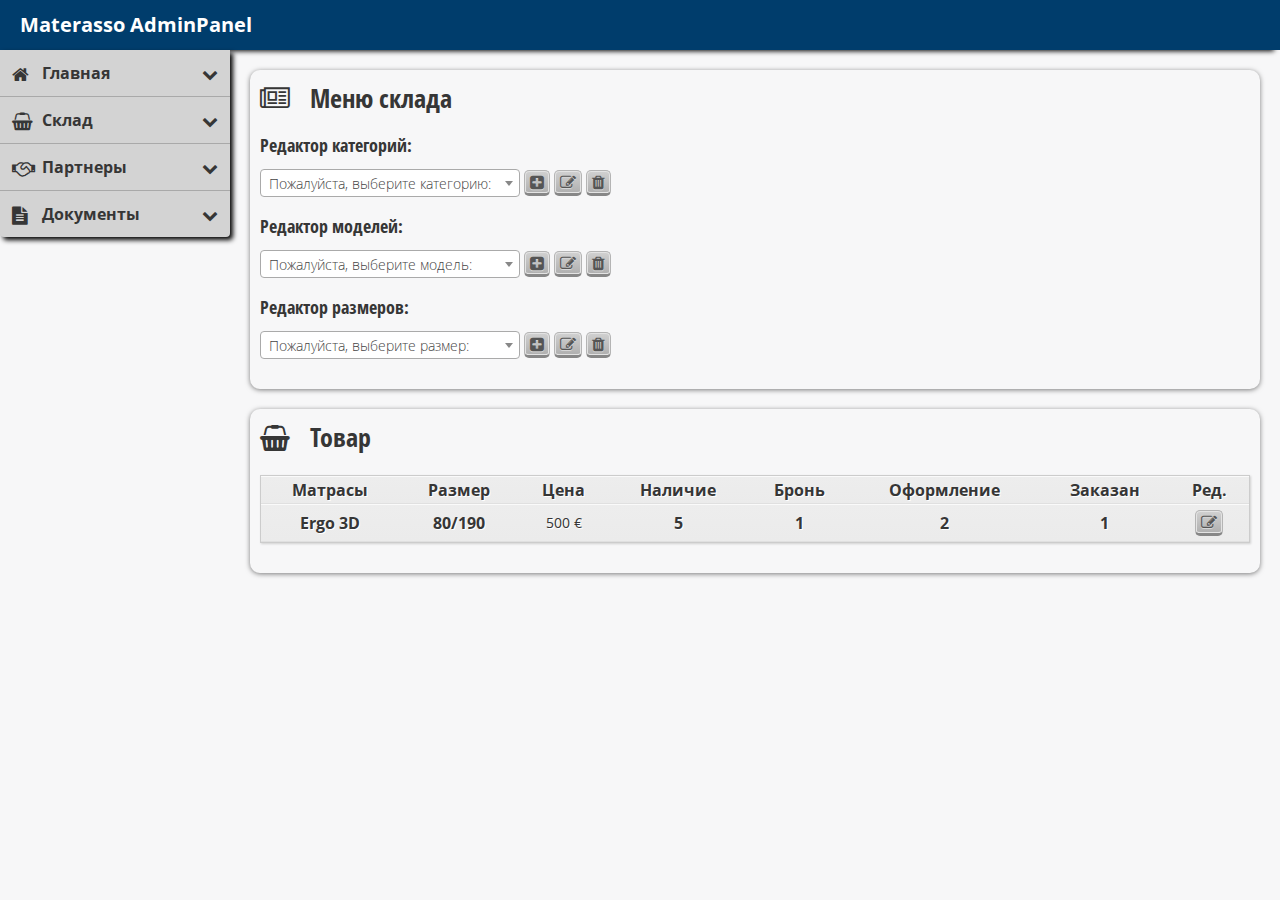
<file: store_control.html>
<!DOCTYPE html>
<html lang="ru">
<head>
	<meta charset="utf-8">
	<meta name="viewport" content="width=device-width, initial-scale=1.0">
	<meta http-equiv="X-UA-Compatible" content="IE=edge">
	<meta name="description" content="">
	<!-- Chrome, Firefox OS and Opera -->
	<meta name="theme-color" content="#fff">
	<!-- Windows Phone -->
	<meta name="msapplication-navbutton-color" content="#fff">
	<!-- iOS Safari -->
	<meta name="apple-mobile-web-app-status-bar-style" content="#fff">
	<title>Materasso Adminpanel</title>
	<link rel="shortcut icon" href="img/favicon/favicon.ico" type="image/x-icon">
	<link rel="apple-touch-icon" href="img/favicon/apple-touch-icon.png">
	<link rel="apple-touch-icon" sizes="72x72" href="img/favicon/apple-touch-icon-72x72.png">
	<link rel="apple-touch-icon" sizes="114x114" href="img/favicon/apple-touch-icon-114x114.png">
	<link media="all" rel="stylesheet" href="css/font-awesome.css">
	<link media="all" rel="stylesheet" href="css/select2.min.css">
	<link media="all" rel="stylesheet" href="css/magnific-popup.css">
	<link media="all" rel="stylesheet" href="css/style.css">
</head>
<body>
	<!-- ===== HEADER ===== -->
	<header id="header">
		<div class="wrapper">
			<a href="index.html" class="logo">Materasso AdminPanel</a>
		</div>
	</header>
	<!-- ===== HEADER END ===== -->
	<!-- ===== CONTENT ALL ====== -->
	<content>
		<!-- Sidebar -->
		<aside>		
			<ul id="accordion" class="accordion">
				<li>
					<div class="link"><i class="fa fa-home" aria-hidden="true"></i>Главная<i class="fa fa-chevron-down"></i></div>
					<ul class="submenu">
						<li><a href="main_course.html">Курс валюты</a></li>			
						<li><a href="main_news.html">Новости</a></li>
						<li><a href="main_downloads.html">Файлы для скачивания</a></li>
					</ul>
				</li>
				<li>
					<div class="link"><i class="fa fa-shopping-basket" aria-hidden="true"></i>Склад<i class="fa fa-chevron-down"></i></div>
					<ul class="submenu">
						<li><a href="store_summary-table.html">Сводная таблица</a></li>
						<li><a href="store_control.html">Меню склада</a></li>
						<li><a href="store_order.html">Меню заказов</a></li>
					</ul>
				</li>
				<li>
					<div class="link"><i class="fa fa-handshake-o" aria-hidden="true"></i>Партнеры<i class="fa fa-chevron-down"></i></div>
					<ul class="submenu">
						<li><a href="partner_summary-table.html">Сводная таблица</a></li>
						<li><a href="partner_control.html">Меню партнеров</a></li>						
					</ul>
				</li>
				<li>
					<div class="link"><i class="fa fa-file-text" aria-hidden="true"></i>Документы<i class="fa fa-chevron-down"></i></div>
					<ul class="submenu">
						<li><a href="document_requisites.html">Реквизиты</a></li>
					</ul>
				</li>							
			</ul>
		</aside>
		<!-- Sidebar end -->
		<!-- Content -->
		<div class="cnt">
			<section class="category-product">
				<h2><i class="fa fa-newspaper-o" aria-hidden="true"></i>Меню склада</h2>
				<form action="">
					<fieldset>
						<label class="product-label">Редактор категорий:</label>
						<select class="select">
							<option>Пожалуйста, выберите категорию:</option>
								<option>Матрасы</option>
								<option>Подушки</option>
								<option>Каркасы</option>
						</select>
						<a href="#modal-category-add" title="добавить" class="button popup-modal"><i class="fa fa-plus-square" aria-hidden="true"></i></a>
						<a href="#modal-category-add" title="редактировать" class="button popup-modal"><i class="fa fa-pencil-square-o" aria-hidden="true"></i></a>
						<a href="#modal-del" title="удалить" class="button popup-modal"><i class="fa fa-trash" aria-hidden="true"></i></a>
					</fieldset>
					<fieldset>
						<label class="product-label">Редактор моделей:</label>
						<select class="select">
							<option>Пожалуйста, выберите модель:</option>
								<option>Ergo 3D</option>
								<option>Fizio 3D</option>
								<option>Termopur 3D</option>
						</select>
						<a href="#modal-category-add" title="добавить" class="button popup-modal"><i class="fa fa-plus-square" aria-hidden="true"></i></a>
						<a href="#modal-category-add" title="редактировать" class="button popup-modal"><i class="fa fa-pencil-square-o" aria-hidden="true"></i></a>
						<a href="#modal-del" title="удалить" class="button popup-modal"><i class="fa fa-trash" aria-hidden="true"></i></a>
					</fieldset>
					<fieldset>
						<label class="product-label">Редактор размеров:</label>
						<select class="select">
							<option>Пожалуйста, выберите размер:</option>
								<option>80/190</option>
								<option>90/190</option>
								<option>100/190</option>
						</select>
						<a href="#modal-category-add" title="добавить" class="button popup-modal"><i class="fa fa-plus-square" aria-hidden="true"></i></a>
						<a href="#modal-category-add" title="редактировать" class="button popup-modal"><i class="fa fa-pencil-square-o" aria-hidden="true"></i></a>
						<a href="#modal-del" title="удалить" class="button popup-modal"><i class="fa fa-trash" aria-hidden="true"></i></a>
					</fieldset>
				</form>
			</section>
			<section  class="category-product" style="overflow: hidden;">
				<h2><i class="fa fa-shopping-basket" aria-hidden="true"></i>Товар</h2>
				<table class="table-store product" cellspacing="0">
					<thead>
						<tr>
							<th>Матрасы</th>
							<th>Размер</th>
							<th>Цена</th>
							<th>Наличие</th>
							<th>Бронь</th>
							<th>Оформление</th>
							<th>Заказан</th>
							<th>Ред.</th>
						</tr>
					</thead>
					<tr>
						<th>Ergo 3D</th>
						<th>80/190</th>
						<td>500 &euro;</td>
						<th>5</th>
						<th>1</th>
						<th>2</th>
						<th>1</th>
						<td>
							<a href="#modal-product" title="редактировать" class="button popup-modal"><i class="fa fa-pencil-square-o" aria-hidden="true"></i></a>
						</td>
					</tr>
				</table>
			</section>	
		</div>
		<!-- Content end -->
	</content>
	<!-- ===== CONTENT ALL END ===== -->

	<!-- ===== MODAL WINDOW ALL ===== -->

	<!-- Modal window category-add -->
	<div id="modal-category-add" class="modal-category-add mfp-hide">
		<a class="popup-modal-dismiss" href="#"><i class="fa fa-times" aria-hidden="true"></i></a>
		<h3>Редактирование/добавление</h3>
		<div class="edit-item">
			<fieldset>
				<label>Новая(ый)</label>
				<textarea></textarea>
			</fieldset>
			<a href="#" class="button">Сохранить</a>
		</div>
	</div>
	<!-- Modal window category-add end-->

	<!-- Modal window product -->
	<div id="modal-product" class="modal-product mfp-hide">
		<a class="popup-modal-dismiss" href="#"><i class="fa fa-times" aria-hidden="true"></i></a>
		<h3>Редактирование товара</h3>
		<div class="edit-item">
			<table class="table-store product" cellspacing="0">
					<thead>
						<tr>
							<th>Модель</th>
							<th>Размер</th>
							<th>Цена</th>
							<th>Наличие</th>
							<th>Ширина</th>
							<th>Длина</th>
							<th>Высота</th>
						</tr>
					</thead>
					<tr>
						<th>Ergo 3D</th>
						<th>80/190</th>
						<td>500 &euro;<input type="text" name="text"></td>
						<th>5<input type="text" name="text"></th>
						<th>80<input type="text" name="text"></th>
						<th>190<input type="text" name="text"></th>
						<th>15<input type="text" name="text"></th>
				</table>
			<a href="#" class="button">Сохранить</a>
		</div>
	</div>
	<!-- Modal window product end-->

	<!-- Modal window del -->
	<div id="modal-del" class="modal-del mfp-hide">
		<a class="popup-modal-dismiss" href="#"><i class="fa fa-times" aria-hidden="true"></i></a>
		<p>Вы уверены?</p>
		<a href="#" class="button">Да</a>
	</div>
	<!-- Modal window del end-->

	<!-- ===== SCRIPTS ===== -->

	<script src="js/jquery-1.11.3.min.js"></script>
	<script src="js/select2.min.js"></script>
	<script src="js/jquery.magnific-popup.min.js"></script>
	<script src="js/jquery.main.js"></script>

	<!-- ===== SCRIPTS END ===== -->
</body>
</html>
</file>
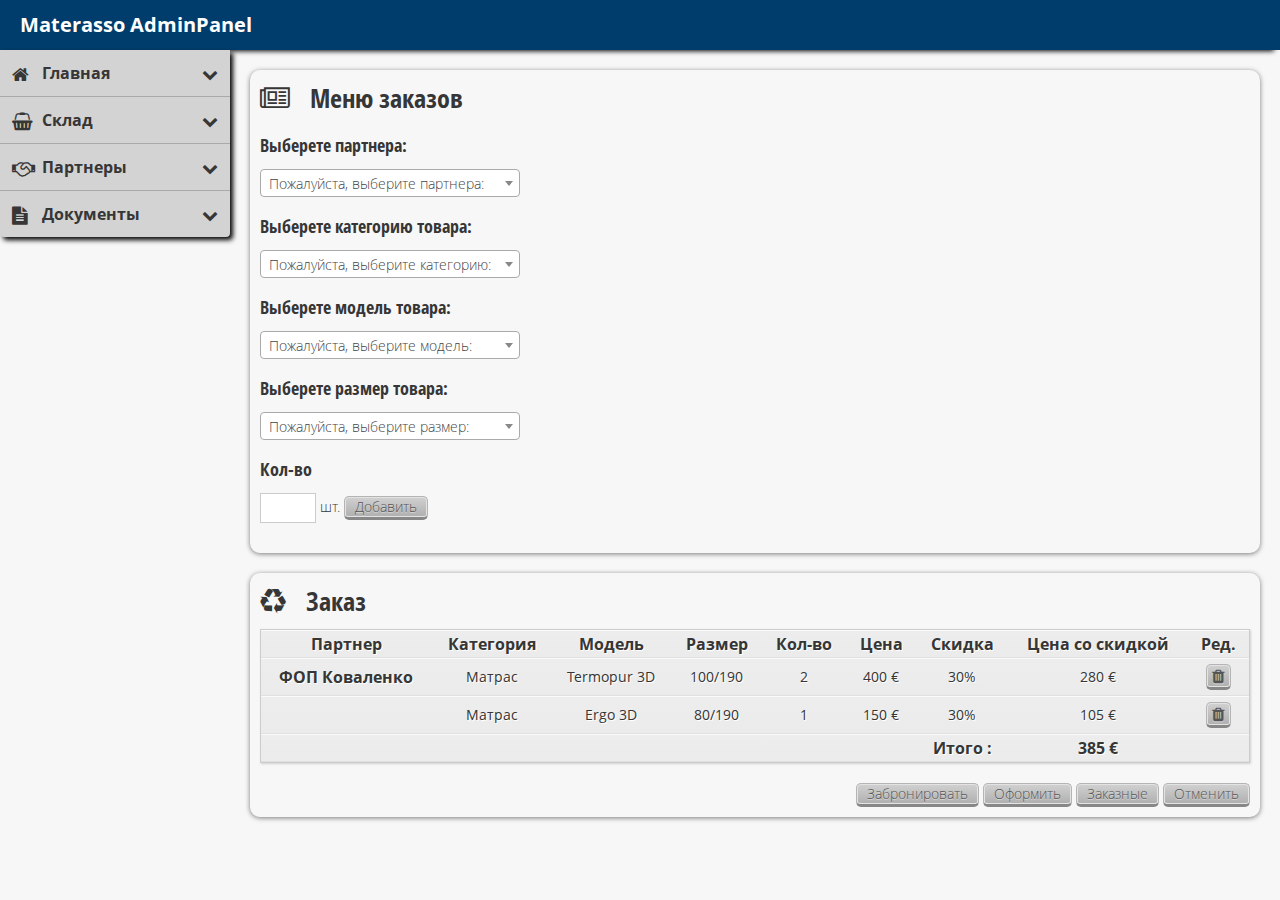
<file: store_order.html>
<!DOCTYPE html>
<html lang="ru">
<head>
	<meta charset="utf-8">
	<meta name="viewport" content="width=device-width, initial-scale=1.0">
	<meta http-equiv="X-UA-Compatible" content="IE=edge">
	<meta name="description" content="">
	<!-- Chrome, Firefox OS and Opera -->
	<meta name="theme-color" content="#fff">
	<!-- Windows Phone -->
	<meta name="msapplication-navbutton-color" content="#fff">
	<!-- iOS Safari -->
	<meta name="apple-mobile-web-app-status-bar-style" content="#fff">
	<title>Materasso Adminpanel</title>
	<link rel="shortcut icon" href="img/favicon/favicon.ico" type="image/x-icon">
	<link rel="apple-touch-icon" href="img/favicon/apple-touch-icon.png">
	<link rel="apple-touch-icon" sizes="72x72" href="img/favicon/apple-touch-icon-72x72.png">
	<link rel="apple-touch-icon" sizes="114x114" href="img/favicon/apple-touch-icon-114x114.png">
	<link media="all" rel="stylesheet" href="css/font-awesome.css">
	<link media="all" rel="stylesheet" href="css/select2.min.css">
	<link media="all" rel="stylesheet" href="css/magnific-popup.css">
	<link media="all" rel="stylesheet" href="css/style.css">
</head>
<body>
	<!-- ===== HEADER ===== -->
	<header id="header">
		<div class="wrapper">
			<a href="index.html" class="logo">Materasso AdminPanel</a>
		</div>
	</header>
	<!-- ===== HEADER END ===== -->
	<!-- ===== CONTENT ALL ====== -->
	<content>
		<!-- Sidebar -->
		<aside>		
			<ul id="accordion" class="accordion">
				<li>
					<div class="link"><i class="fa fa-home" aria-hidden="true"></i>Главная<i class="fa fa-chevron-down"></i></div>
					<ul class="submenu">
						<li><a href="main_course.html">Курс валюты</a></li>
						<li><a href="main_news.html">Новости</a></li>
						<li><a href="main_downloads.html">Файлы для скачивания</a></li>
					</ul>
				</li>
				<li>
					<div class="link"><i class="fa fa-shopping-basket" aria-hidden="true"></i>Склад<i class="fa fa-chevron-down"></i></div>
					<ul class="submenu">
						<li><a href="store_summary-table.html">Сводная таблица</a></li>
						<li><a href="store_control.html">Меню склада</a></li>
						<li><a href="store_order.html">Меню заказов</a></li>
					</ul>
				</li>
				<li>
					<div class="link"><i class="fa fa-handshake-o" aria-hidden="true"></i>Партнеры<i class="fa fa-chevron-down"></i></div>
					<ul class="submenu">
						<li><a href="partner_summary-table.html">Сводная таблица</a></li>
						<li><a href="partner_control.html">Меню партнеров</a></li>
					</ul>
				</li>
				<li>
					<div class="link"><i class="fa fa-file-text" aria-hidden="true"></i>Документы<i class="fa fa-chevron-down"></i></div>
					<ul class="submenu">
						<li><a href="document_requisites.html">Реквизиты</a></li>
					</ul>
				</li>
			</ul>
		</aside>
		<!-- Sidebar end -->
		<!-- Content -->
		<div class="cnt">
			<section class="category-partner">
				<h2><i class="fa fa-newspaper-o" aria-hidden="true"></i>Меню заказов</h2>
				<form action="">
					<fieldset>
						<label class="product-label">Выберете партнера:</label>
						<select class="select">
							<option>Пожалуйста, выберите партнера:</option>
								<option>ФОП Коваленко</option>
								<option>ФОП Коваленко</option>
								<option>ФОП Коваленко</option>
						</select>
					</fieldset>
					<fieldset>
						<label class="product-label">Выберете категорию товара:</label>
						<select class="select">
							<option>Пожалуйста, выберите категорию:</option>
							<option>Матрасы</option>
							<option>Подушки</option>
							<option>Каркасы</option>
						</select>
					</fieldset>
					<fieldset>
						<label class="product-label">Выберете модель товара:</label>
						<select class="select">
							<option>Пожалуйста, выберите модель:</option>
							<option>Ergo 3D</option>
							<option>Fizio 3D</option>
							<option>Termopur 3D</option>
						</select>
					</fieldset>
					<fieldset>
						<label class="product-label">Выберете размер товара:</label>
						<select class="select">
							<option>Пожалуйста, выберите размер:</option>
							<option>80/190</option>
							<option>90/190</option>
							<option>100/190</option>
						</select>
					</fieldset>
					<fieldset class="fieldset-group">
						<label class="product-label">Кол-во</label>
						<input type="text" name="reserve" size="2"> шт.
						<a href="#" title="добавить" class="button lg">Добавить</a>
					</fieldset>
				</form>
			</section>
			<section class="section-partner" style="overflow: hidden;">
				<h2><i class="fa fa-recycle" aria-hidden="true"></i>Заказ</h2>
				<table class="table-store product" cellspacing="0">
					<thead>
						<tr>
							<th>Партнер</th>
							<th>Категория</th>
							<th>Модель</th>
							<th>Размер</th>
							<th>Кол-во</th>
							<th>Цена</th>
							<th>Скидка</th>
							<th>Цена со скидкой</th>
							<th>Ред.</th>
						</tr>
					</thead>
					<tr>
						<th>ФОП Коваленко</th>
						<td>Матрас</td>
						<td>Termopur 3D</td>
						<td>100/190</td>
						<td>2</td>
						<td>400 &euro;</td>
						<td>30%</td>
						<td>280 &euro;</td>
						<td>
							<a href="#modal-del" title="удалить" class="button popup-modal"><i class="fa fa-trash" aria-hidden="true"></i></a>
						</td>
					</tr>
					<tr>
						<th>&nbsp;</th>
						<td>Матрас</td>
						<td>Ergo 3D</td>
						<td>80/190</td>
						<td>1</td>
						<td>150 &euro;</td>
						<td>30%</td>
						<td>105 &euro;</td>
						<td>
							<a href="#modal-del" title="удалить" class="button popup-modal"><i class="fa fa-trash" aria-hidden="true"></i></a>
						</td>
					</tr>
					<tr>
						<th>&nbsp;</th>
						<td>&nbsp;</td>
						<td>&nbsp;</td>
						<td>&nbsp;</td>
						<td>&nbsp;</td>
						<td>&nbsp;</td>
						<th>Итого :</th>
						<th>385 &euro;</th>
						<td>&nbsp;</td>
					</tr>
				</table>
				<div class="text-align-right">
					<a href="#" title="забронировать товар" class="button lg">Забронировать</a>
					<a href="#" title="оформить товар" class="button lg">Оформить</a>
					<a href="#" title="заказать товар" class="button lg">Заказные</a>
					<a href="#" title="отменить заказ" class="button lg">Отменить</a>
				</div>
			</section>
		</div>
		<!-- Content end -->
	</content>
	<!-- ===== CONTENT ALL END ===== -->

	<!-- ===== MODAL WINDOW ALL ===== -->

<!-- Modal window del -->
	<div id="modal-del" class="modal-del mfp-hide">
		<a class="popup-modal-dismiss" href="#"><i class="fa fa-times" aria-hidden="true"></i></a>
		<p>Вы уверены?</p>
		<a href="#" class="button">Да</a>
	</div>
	<!-- Modal window del end-->

	<!-- ===== SCRIPTS ===== -->

	<script src="js/jquery-1.11.3.min.js"></script>
	<script src="js/select2.min.js"></script>
	<script src="js/jquery.magnific-popup.min.js"></script>
	<script src="js/jquery.main.js"></script>

	<!-- ===== SCRIPTS END ===== -->
</body>
</html>
</file>
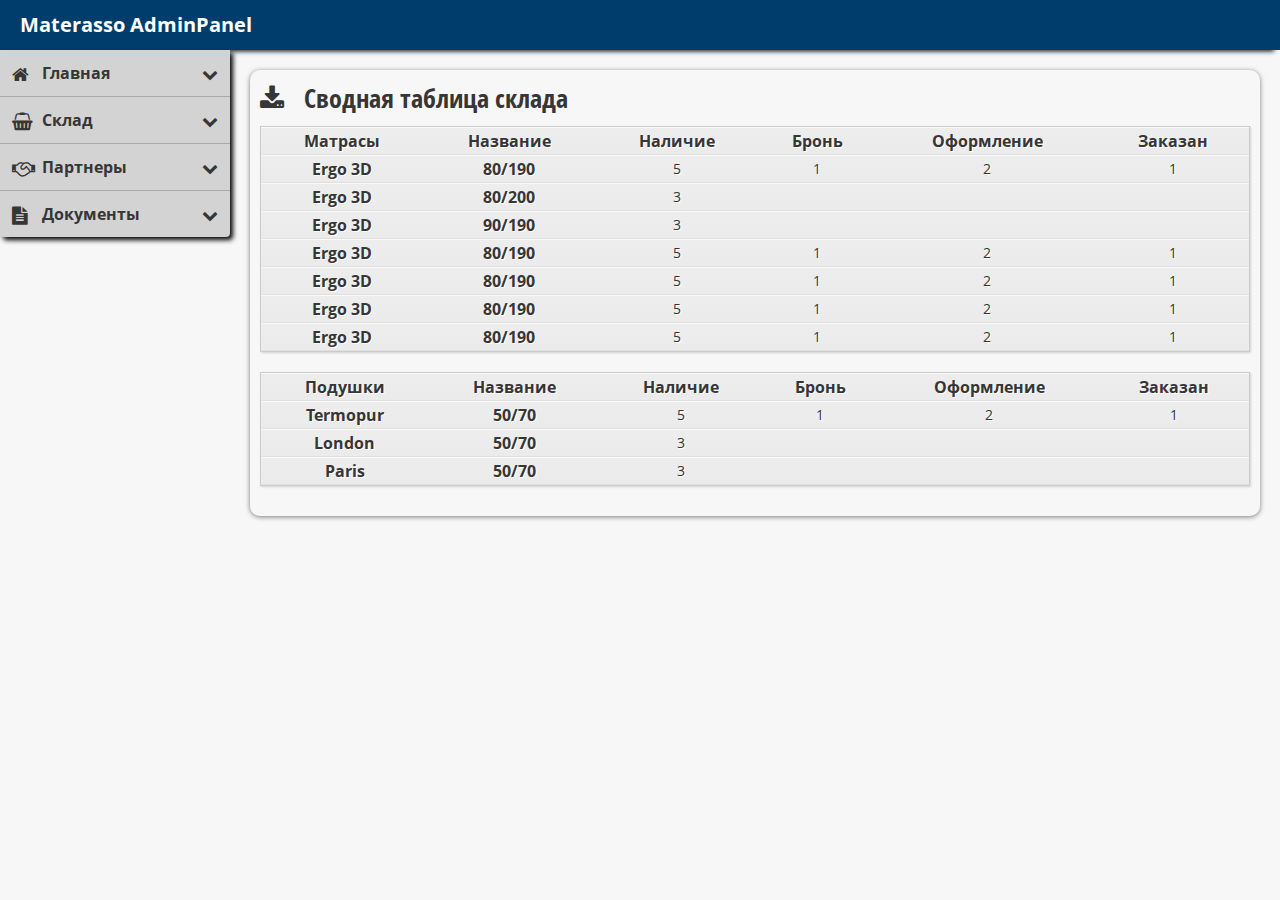
<file: store_summary-table.html>
<!DOCTYPE html>
<html lang="ru">
<head>
	<meta charset="utf-8">
	<meta name="viewport" content="width=device-width, initial-scale=1.0">	
	<meta http-equiv="X-UA-Compatible" content="IE=edge">
	<meta name="description" content="">
	<!-- Chrome, Firefox OS and Opera -->
	<meta name="theme-color" content="#fff">
	<!-- Windows Phone -->
	<meta name="msapplication-navbutton-color" content="#fff">
	<!-- iOS Safari -->
	<meta name="apple-mobile-web-app-status-bar-style" content="#fff">
	<title>Materasso Adminpanel</title>
	<link rel="shortcut icon" href="img/favicon/favicon.ico" type="image/x-icon">
	<link rel="apple-touch-icon" href="img/favicon/apple-touch-icon.png">
	<link rel="apple-touch-icon" sizes="72x72" href="img/favicon/apple-touch-icon-72x72.png">
	<link rel="apple-touch-icon" sizes="114x114" href="img/favicon/apple-touch-icon-114x114.png">	
	<link media="all" rel="stylesheet" href="css/font-awesome.css">
	<link media="all" rel="stylesheet" href="css/select2.min.css">
	<link media="all" rel="stylesheet" href="css/magnific-popup.css">
	<link media="all" rel="stylesheet" href="css/style.css">
</head>
<body>

	<header id="header">
		<div class="wrapper">
			<a href="index.html" class="logo">Materasso AdminPanel</a>			
		</div>
	</header>

	<content>		
		<aside>		
			<ul id="accordion" class="accordion">
				<li>
					<div class="link"><i class="fa fa-home" aria-hidden="true"></i>Главная<i class="fa fa-chevron-down"></i></div>
					<ul class="submenu">
						<li><a href="main_course.html">Курс валюты</a></li>						
						<li><a href="main_news.html">Новости</a></li>
						<li><a href="main_downloads.html">Файлы для скачивания</a></li>
					</ul>
				</li>
				<li>
					<div class="link"><i class="fa fa-shopping-basket" aria-hidden="true"></i>Склад<i class="fa fa-chevron-down"></i></div>
					<ul class="submenu">
						<li><a href="store_summary-table.html">Сводная таблица</a></li>
						<li><a href="store_control.html">Меню склада</a></li>
						<li><a href="store_order.html">Меню заказов</a></li>
					</ul>
				</li>
				<li>
					<div class="link"><i class="fa fa-handshake-o" aria-hidden="true"></i>Партнеры<i class="fa fa-chevron-down"></i></div>
					<ul class="submenu">
						<li><a href="#">Сводная таблица</a></li>
						<li><a href="partner_control.html">Меню партнеров</a></li>
					</ul>
				</li>
				<li>
					<div class="link"><i class="fa fa-file-text" aria-hidden="true"></i>Документы<i class="fa fa-chevron-down"></i></div>
					<ul class="submenu">
						<li><a href="#">Счет фактура</a></li>
						<li><a href="#">Расходная накладная</a></li>
						<li><a href="#">Новый документ</a></li>
					</ul>
				</li>							
			</ul>
		</aside>
		<div class="cnt">						
			<section style="overflow: hidden;">
				<h2><i class="fa fa-download" aria-hidden="true"></i>Сводная таблица склада</h2>
				<table class="table-store mattress" cellspacing="0">
					<thead>
						<tr>
							<th>Матрасы</th>
							<th>Название</th>
							<th>Наличие</th>
							<th>Бронь</th>
							<th>Оформление</th>
							<th>Заказан</th>
						</tr>
					</thead>
					<tr>
						<th>Ergo 3D</th>
						<th>80/190</th>
						<td>5</td>
						<td>1</td>
						<td>2</td>
						<td>1</td>
					</tr>
					<tr>
						<th>Ergo 3D</th>
						<th>80/200</th>
						<td>3</td>
						<td></td>
						<td></td>
						<td></td>
					</tr>
					<tr>
						<th>Ergo 3D</th>
						<th>90/190</th>
						<td>3</td>
						<td></td>
						<td></td>
						<td></td>
					</tr>
					<tr>
						<th>Ergo 3D</th>
						<th>80/190</th>
						<td>5</td>
						<td>1</td>
						<td>2</td>
						<td>1</td>
					</tr>
					<tr>
						<th>Ergo 3D</th>
						<th>80/190</th>
						<td>5</td>
						<td>1</td>
						<td>2</td>
						<td>1</td>
					</tr>
					<tr>
						<th>Ergo 3D</th>
						<th>80/190</th>
						<td>5</td>
						<td>1</td>
						<td>2</td>
						<td>1</td>
					</tr>
					<tr>
						<th>Ergo 3D</th>
						<th>80/190</th>
						<td>5</td>
						<td>1</td>
						<td>2</td>
						<td>1</td>
					</tr>
				</table>
				<table class="table-store" cellspacing="0">
					<thead>
						<tr>
							<th>Подушки</th>
							<th>Название</th>
							<th>Наличие</th>
							<th>Бронь</th>
							<th>Оформление</th>
							<th>Заказан</th>
						</tr>
					</thead>
					<tr>
						<th>Termopur</th>
						<th>50/70</th>
						<td>5</td>
						<td>1</td>
						<td>2</td>
						<td>1</td>
					</tr>
					<tr>
						<th>London</th>
						<th>50/70</th>
						<td>3</td>
						<td></td>
						<td></td>
						<td></td>
					</tr>
					<tr>
						<th>Paris</th>
						<th>50/70</th>
						<td>3</td>
						<td></td>
						<td></td>
						<td></td>
					</tr>
				</table>
			</section>	
		</div>
				
	</content>


	<script src="js/jquery-1.11.3.min.js"></script>
	<script src="js/select2.min.js"></script>
	<script src="js/jquery.magnific-popup.min.js"></script>
	<script src="js/jquery.main.js"></script>
</body>
</html>
</file>
<file: css/style.css>
/*-------------------------------- */
/*--                            -- */
/*--     1. Fonts               -- */
/*--     2. Normalize           -- */
/*--     3. Main                -- */
/*--       3.1 Buttons          -- */
/*--       3.2 Forms            -- */
/*--     4. Header              -- */
/*--     5. Content             -- */
/*--     6. Media               -- */
/*--                            -- */
/*-------------------------------- */
/* 1. FONTS */
/* ================================================ */
@font-face {
  font-family: "OpenSans";
  src: url("../fonts/OpenSans-Light.eot");
  src: url("../fonts/OpenSans-Light.eot?#iefix") format("embedded-opentype"), url("../fonts/OpenSans-Light.woff2") format("woff2"), url("../fonts/OpenSans-Light.woff") format("woff"), url("../fonts/OpenSans-Light.ttf") format("truetype"), url("../fonts/OpenSans-Light.svg#OpenSans-Light") format("svg");
  font-weight: 300;
  font-style: normal;
}
@font-face {
  font-family: "OpenSans";
  src: url("../fonts/OpenSans.eot");
  src: url("../fonts/OpenSans.eot?#iefix") format("embedded-opentype"), url("../fonts/OpenSans.woff2") format("woff2"), url("../fonts/OpenSans.woff") format("woff"), url("../fonts/OpenSans.ttf") format("truetype"), url("../fonts/OpenSans.svg#OpenSans") format("svg");
  font-weight: 400;
  font-style: normal;
}
@font-face {
  font-family: "OpenSans";
  src: url("../fonts/OpenSans-Bold.eot");
  src: url("../fonts/OpenSans-Bold.eot?#iefix") format("embedded-opentype"), url("../fonts/OpenSans-Bold.woff2") format("woff2"), url("../fonts/OpenSans-Bold.woff") format("woff"), url("../fonts/OpenSans-Bold.ttf") format("truetype"), url("../fonts/OpenSans-Bold.svg#OpenSans-Bold") format("svg");
  font-weight: 600;
  font-style: normal;
}
@font-face {
  font-family: "OpenSans";
  src: url("../fonts/OpenSans-CondensedBold.eot");
  src: url("../fonts/OpenSans-CondensedBold.eot?#iefix") format("embedded-opentype"), url("../fonts/OpenSans-CondensedBold.woff2") format("woff2"), url("../fonts/OpenSans-CondensedBold.woff") format("woff"), url("../fonts/OpenSans-CondensedBold.ttf") format("truetype"), url("../fonts/OpenSans-CondensedBold.svg#OpenSans-CondensedBold") format("svg");
  font-weight: 700;
  font-style: normal;
}
/* 2. NORMALIZE */
/* ================================================ */
html, body, div, span, object, iframe, h1, h2, h3, h4, h5, h6,
p, blockquote, pre, a, abbr, address, cite, code, del, dfn, em,
img, ins, kbd, q, samp, small, strong, sub, sup, var, b, i, hr,
dl, dt, dd, ol, ul, li, fieldset, form, label, legend,
table, caption, tbody, tfoot, thead, tr, th, td,
article, aside, canvas, details, figure, figcaption,
menu, footer, header, nav, section, summary, time, mark, audio, video {
  margin: 0;
  padding: 0;
  border: 0;
}

/* HTML5 display-role reset for older browsers */
article, aside, details, figcaption, figure, footer, header, hgroup, menu, nav, section {
  border-style: none;
  vertical-align: top;
}

input, textarea, select {
  padding: 0;
  margin: 0;
  font: 14px/1 "OpenSans", sans-serif;
  vertical-align: middle;
  color: #000;
  outline: none;
  border-style: none;
  border-radius: 0;
  -moz-border-radius: 0;
  -webkit-border-radius: 0;
  -webkit-appearance: none;
}

textarea {
  resize: vertical;
}

label[for], input[type=checkbox], input[type=radio],
input[type=submit], button, select {
  cursor: pointer;
}

ul {
  list-style: none;
}

mark {
  background: none;
}

a {
  color: #363636;
  text-decoration: none;
  outline: none;
}

a:hover, a:focus {
  color: #d0215c;
  text-decoration: none;
  outline: none;
}

h1, h2, h3, h4, h5, h6 {
  font-weight: 700;
  line-height: normal;
  margin-bottom: 10px;
}

h1 {
  font-size: 34px;
}

h2 {
  font-size: 26px;
}

h3 {
  font-size: 22px;
}

h4 {
  font-size: 18px;
}

h5 {
  font-size: 16px;
}

h6 {
  font-size: 12px;
}

p {
  margin: 0 0 10px;
}

* {
  -webkit-box-sizing: border-box;
  -moz-box-sizing: border-box;
  box-sizing: border-box;
}
*:before, *:after {
  -webkit-box-sizing: border-box;
  -moz-box-sizing: border-box;
  box-sizing: border-box;
}

.clr {
  *zoom: 1;
}
.clr:after {
  content: " ";
  display: table;
  clear: both;
}

/* main rules */
body {
  min-width: 320px;
  font: 14px/1 "OpenSans", sans-serif;
  font-weight: 300;
  background-color: #F7F7F8;
  -webkit-font-smoothing: antialiased;
  -moz-osx-font-smoothing: grayscale;
  box-sizing: border-box;
  color: #363636;
}

html, body {
  height: 100%;
}

/* 3. MAIN STYLES */
/* ================================================ */
.wrapper {
  max-width: 100%;
  padding: 0 20px;
  margin: 0 auto;
  position: relative;
}

.text-align-right {
  text-align: right;
}

/* 3.1. Buttons
 * ====================== */
.button, a.button {
  position: relative;
  display: inline-block;
  vertical-align: middle;
  padding: 3px 5px;
  font-size: 14px;
  text-align: center;
  text-decoration: none;
  background: #d1d1d1;
  background: -webkit-gradient(linear, 0 0, 0 bottom, from(#d1d1d1), to(#afafaf));
  background: -moz-linear-gradient(#d1d1d1, #afafaf);
  background: linear-gradient(#d1d1d1, #afafaf);
  border: solid 1px #b4b4b4;
  border-bottom: solid 3px #878787;
  box-shadow: inset 0 0 0 1px #e3e3e3;
  color: #555;
  text-shadow: 0 1px 0 #d6d6d6;
  outline: none;
  -webkit-border-radius: 5px;
  -moz-border-radius: 5px;
  border-radius: 5px;
  -moz-transition: all 0.2s linear;
  -o-transition: all 0.2s linear;
  -webkit-transition: all 0.2s linear;
  transition: all 0.2s linear;
}
.button:hover, a.button:hover {
  background: #b7b7b7;
  background: -webkit-gradient(linear, 0 0, 0 bottom, from(#b7b7b7), to(#c2c2c2));
  background: -moz-linear-gradient(#b7b7b7, #c2c2c2);
  background: linear-gradient(#b7b7b7, #c2c2c2);
  border: solid 1px #a2a2a2;
  border-bottom: solid 3px #878787;
  box-shadow: inset 0 0 0 1px #d4d4d4;
  outline: none;
}
.button:active, a.button:active {
  background: #afafaf;
  background: -webkit-gradient(linear, 0 0, 0 bottom, from(#afafaf), to(#a9a9a9));
  background: -moz-linear-gradient(#afafaf, #a9a9a9);
  background: linear-gradient(#afafaf, #a9a9a9);
  border: solid 1px #757575;
  box-shadow: inset 0 10px 15px 0 #9a9a9a;
  outline: none;
}
.button i, a.button i {
  margin: 0 auto;
  font-size: 16px;
}
.button.lg, a.button.lg {
  padding: 3px 10px;
}

/* 3.2. forms
 * ====================== */
input[type='text'],
input[type='number'],
input[type='email'],
input[type='tel'],
input[type='search'],
input[type='url'],
input[type='password'],
textarea,
select {
  height: 30px;
  padding: 0 10px;
  color: #444;
  font: normal 14px/18px "OpenSans", sans-serif;
  border: 1px solid #ccc;
  background: #fff;
}
input[type='text'].form-control,
input[type='number'].form-control,
input[type='email'].form-control,
input[type='tel'].form-control,
input[type='search'].form-control,
input[type='url'].form-control,
input[type='password'].form-control,
textarea.form-control,
select.form-control {
  display: block;
  width: 100%;
}
input[type='text']:-ms-input-placeholder,
input[type='number']:-ms-input-placeholder,
input[type='email']:-ms-input-placeholder,
input[type='tel']:-ms-input-placeholder,
input[type='search']:-ms-input-placeholder,
input[type='url']:-ms-input-placeholder,
input[type='password']:-ms-input-placeholder,
textarea:-ms-input-placeholder,
select:-ms-input-placeholder {
  color: #aaa;
}
input[type='text']:-moz-placeholder,
input[type='number']:-moz-placeholder,
input[type='email']:-moz-placeholder,
input[type='tel']:-moz-placeholder,
input[type='search']:-moz-placeholder,
input[type='url']:-moz-placeholder,
input[type='password']:-moz-placeholder,
textarea:-moz-placeholder,
select:-moz-placeholder {
  color: #aaa;
}
input[type='text']::-moz-placeholder,
input[type='number']::-moz-placeholder,
input[type='email']::-moz-placeholder,
input[type='tel']::-moz-placeholder,
input[type='search']::-moz-placeholder,
input[type='url']::-moz-placeholder,
input[type='password']::-moz-placeholder,
textarea::-moz-placeholder,
select::-moz-placeholder {
  color: #aaa;
}
input[type='text']::-webkit-input-placeholder,
input[type='number']::-webkit-input-placeholder,
input[type='email']::-webkit-input-placeholder,
input[type='tel']::-webkit-input-placeholder,
input[type='search']::-webkit-input-placeholder,
input[type='url']::-webkit-input-placeholder,
input[type='password']::-webkit-input-placeholder,
textarea::-webkit-input-placeholder,
select::-webkit-input-placeholder {
  color: #aaa;
}
input[type='text']::placeholder,
input[type='number']::placeholder,
input[type='email']::placeholder,
input[type='tel']::placeholder,
input[type='search']::placeholder,
input[type='url']::placeholder,
input[type='password']::placeholder,
textarea::placeholder,
select::placeholder {
  color: #aaa;
}

textarea {
  height: auto;
  min-height: 100px;
  padding-top: 10px;
  resize: none;
  font-family: Arial;
}

label {
  display: block;
  font-weight: 700;
  font-size: 18px;
}

/* 4. HEADER */
/* ================================================ */
#header {
  padding: 15px 0;
  background-color: #003d6c;
  box-shadow: 1px 8px 5px -7px #000;
}

.logo {
  font-size: 20px;
  font-weight: 600;
  color: #fff;
}
.logo:hover {
  color: #fff;
}

/* 5. CONTENT */
/* ================================================ */
/* saidebar */
.accordion {
  float: left;
  width: 230px;
  max-width: 300px;
  background: #d3d3d3;
  -webkit-box-shadow: 3px 3px 5px 0px #000;
  -moz-box-shadow: 3px 3px 5px 0px #000;
  box-shadow: 3px 3px 5px 0px #000;
  -webkit-border-radius: 0 0 4px 4px;
  -moz-border-radius: 0 0 4px 4px;
  border-radius: 0 0 4px 4px;
}
.accordion .link {
  display: block;
  position: relative;
  padding: 15px 15px 15px 42px;
  font-size: 16px;
  font-weight: 600;
  color: #363636;
  cursor: pointer;
  border-bottom: 1px solid #a9a9a9;
  transition: all 0.4s ease;
}
.accordion li:last-child .link {
  border-bottom: 0;
}
.accordion i {
  position: absolute;
  top: 16px;
  left: 12px;
  font-size: 18px;
  color: #363636;
  transition: all 0.4s ease;
}
.accordion i.fa-chevron-down {
  right: 12px;
  left: auto;
  font-size: 16px;
}
.accordion .open .link {
  color: #808080;
}
.accordion .open i {
  color: #808080;
}
.accordion .open i.fa-chevron-down {
  transform: rotate(180deg);
}

.submenu {
  display: none;
  background: #444359;
  font-size: 16px;
}
.submenu li {
  border-bottom: 1px solid #808080;
}
.submenu li a {
  display: block;
  padding: 12px;
  padding-left: 42px;
  text-decoration: none;
  color: #d9d9d9;
  transition: all 0.25s ease;
}
.submenu li:hover {
  background: #000080;
  color: #FFF;
}

/* sidebar end */
/* content */
.cnt {
  overflow: hidden;
  padding: 20px;
}

section {
  padding: 10px;
  margin-bottom: 20px;
  -webkit-border-radius: 10px;
  -moz-border-radius: 10px;
  border-radius: 10px;
  -webkit-box-shadow: 0 1px 5px rgba(0, 0, 0, 0.5);
  -moz-box-shadow: 0 1px 5px rgba(0, 0, 0, 0.5);
  box-shadow: 0 1px 5px rgba(0, 0, 0, 0.5);
}
section i {
  margin-right: 20px;
}
section .m-left {
  margin-left: 20px;
}
section .title-init {
  display: inline-block;
  margin-right: 20px;
}
section .quantity {
  font-size: 26px;
  font-weight: 600;
}

.section-wrap {
  padding: 10px 10px 10px 30px;
  margin-bottom: 10px;
  margin-top: 10px;
  background-color: #fff;
  border: 1px solid #c0c0c0;
}
.section-wrap h3 {
  font-weight: 400;
}
.section-wrap ul {
  padding: 10px 10px 10px 0;
}
.section-wrap ul li {
  margin-bottom: 10px;
}
.section-wrap ul li:last-child {
  margin-bottom: 0;
}
.section-wrap ul li .inner-one, .section-wrap ul li .inner-two {
  display: inline-block;
  margin-right: 30px;
  vertical-align: middle;
  font-size: 20px;
  font-weight: 600;
}

.course form {
  display: inline-block;
  margin-right: 20px;
}
.course form label {
  display: inline-block;
  vertical-align: middle;
  margin-right: -4px;
  font-size: 20px;
}
.course form span {
  vertical-align: middle;
  margin-right: -4px;
  margin-left: 20px;
  font-size: 30px;
  font-weight: 600;
  text-decoration: underline;
}
.course form input {
  margin-left: 20px;
  width: 60px;
}

table {
  width: 100%;
}

.table-store {
  margin-bottom: 20px;
  text-shadow: 1px 1px 0px #fff;
  background: #eaebec;
  border: 1px solid #ccc;
  border-collapse: separate;
  -webkit-box-shadow: 1px 1px 2px #d1d1d1;
  -moz-box-shadow: 1px 1px 2px #d1d1d1;
  box-shadow: 1px 1px 2px #d1d1d1;
}
.table-store th, .table-store td {
  padding: 5px 10px;
  border-top: 1px solid #fafafa;
  border-bottom: 1px solid #e0e0e0;
  background: #ededed;
  background: -webkit-gradient(linear, left top, left bottom, from(#ededed), to(#ebebeb));
  background: -moz-linear-gradient(top, #ededed, #ebebeb);
  text-align: center;
  font-weight: 400;
}
.table-store th {
  font-size: 16px;
  font-weight: 600;
}

.requisites fieldset, .requisites label {
  margin-bottom: 20px;
}
.requisites span {
  display: inline-block;
  vertical-align: middle;
  width: 45%;
}
.requisites input {
  width: 45%;
}

.category-product h2, .category-partner h2 {
  margin-bottom: 20px;
}
.category-product .select2, .category-partner .select2 {
  width: 260px !important;
}
.category-product fieldset, .category-partner fieldset {
  margin-bottom: 20px;
}
.category-product label, .category-partner label {
  margin-bottom: 15px;
}

/* Modal window */
.modal-news-add, .modal-category-add, .modal-product, .modal-del, .modal-partner-add, .modal-partner-edit, .modal-save, .modal-send, .modal-downloads-add {
  position: relative;
  background: #FFF;
  padding: 10px 20px;
  width: auto;
  max-width: 1000px;
  margin: 20px auto;
  border: 2px solid #363636;
  -webkit-border-radius: 30px;
  -moz-border-radius: 30px;
  border-radius: 30px;
}
.modal-news-add .button, .modal-category-add .button, .modal-product .button, .modal-del .button, .modal-partner-add .button, .modal-partner-edit .button, .modal-save .button, .modal-send .button, .modal-downloads-add .button {
  display: block;
  margin: 0 auto;
  width: 90px;
}

.modal-category-add, .modal-send, .modal-downloads-add {
  max-width: 500px;
}

.modal-del, .modal-save {
  max-width: 250px;
}

.modal-partner-edit, .modal-partner-add {
  max-width: 600px;
}

#modal-product input {
  vertical-align: middle;
  display: inline-block;
  width: 62px !important;
  height: 28px;
  margin-bottom: 5px !important;
  margin-left: 10px;
}

#modal-news-add .popup-modal-dismiss, #modal-category-add .popup-modal-dismiss, #modal-product .popup-modal-dismiss, #modal-del .popup-modal-dismiss, #modal-partner-add .popup-modal-dismiss, #modal-partner-edit .popup-modal-dismiss, #modal-save .popup-modal-dismiss, #modal-send .popup-modal-dismiss, #modal-downloads-add .popup-modal-dismiss {
  display: block;
  font-size: 24px;
  text-align: right;
}
#modal-news-add .edit-item, #modal-category-add .edit-item, #modal-product .edit-item, #modal-del .edit-item, #modal-partner-add .edit-item, #modal-partner-edit .edit-item, #modal-save .edit-item, #modal-send .edit-item, #modal-downloads-add .edit-item {
  padding: 20px 0 0;
  border-top: 1px solid #c0c0c0;
}
#modal-news-add label, #modal-news-add fieldset, #modal-category-add label, #modal-category-add fieldset, #modal-product label, #modal-product fieldset, #modal-del label, #modal-del fieldset, #modal-partner-add label, #modal-partner-add fieldset, #modal-partner-edit label, #modal-partner-edit fieldset, #modal-save label, #modal-save fieldset, #modal-send label, #modal-send fieldset, #modal-downloads-add label, #modal-downloads-add fieldset {
  margin-bottom: 20px;
}
#modal-news-add input, #modal-category-add input, #modal-product input, #modal-del input, #modal-partner-add input, #modal-partner-edit input, #modal-save input, #modal-send input, #modal-downloads-add input {
  width: 100%;
  margin-bottom: 20px;
}
#modal-news-add textarea, #modal-category-add textarea, #modal-product textarea, #modal-del textarea, #modal-partner-add textarea, #modal-partner-edit textarea, #modal-save textarea, #modal-send textarea, #modal-downloads-add textarea {
  width: 100%;
}
#modal-news-add p, #modal-category-add p, #modal-product p, #modal-del p, #modal-partner-add p, #modal-partner-edit p, #modal-save p, #modal-send p, #modal-downloads-add p {
  margin: 20px 0 30px 0;
  font-size: 16px;
  font-weight: 600;
  text-align: center;
}

#modal-partner-add fieldset, #modal-partner-edit fieldset {
  margin-bottom: 10px;
}
#modal-partner-add label, #modal-partner-edit label {
  display: inline-block;
  width: 25%;
  margin-bottom: 0;
  vertical-align: middle;
  font-size: 14px;
}
#modal-partner-add input, #modal-partner-edit input {
  width: 400px;
  height: 25px;
  margin-bottom: 0;
}
#modal-partner-add input[name="discount"], #modal-partner-edit input[name="discount"] {
  width: 46px;
  margin-left: 20px;
}
#modal-partner-add input[name="balance"], #modal-partner-edit input[name="balance"] {
  width: 55px;
  margin-left: 20px;
}
#modal-partner-add p, #modal-partner-edit p {
  display: inline-block;
  width: 50px;
  margin: 0;
}
#modal-partner-add.select2-search, #modal-partner-add.select2-search--dropdown, #modal-partner-edit.select2-search, #modal-partner-edit.select2-search--dropdown {
  display: none;
  border: none;
}
#modal-partner-add input[type="search"], #modal-partner-edit input[type="search"] {
  display: none;
}
#modal-partner-add .partner-balance a, #modal-partner-edit .partner-balance a {
  display: inline-block;
}
#modal-partner-add .partner-balance input, #modal-partner-edit .partner-balance input {
  display: inline-block;
}

#modal-send input {
  margin-bottom: 0 !important;
  width: 300px !important;
}

.fieldset-group {
  display: inline-block;
}

.select2-container--default .select2-selection--single {
  outline: none;
}

/* 6. MEDIA */
/* ================================================ */
@media screen and (max-width: 1024px) {
  .accordion {
    width: 110px;
  }
  .accordion .link {
    padding: 25px 15px;
    font-size: 0;
  }
  .accordion i {
    top: 12px;
    font-size: 26px;
  }

  .submenu li a {
    padding-left: 12px;
  }
}
@media screen and (max-width: 900px) {
  .table-store th, .table-store td {
    padding: 5px;
    font-size: 14px;
  }
}
</file>
